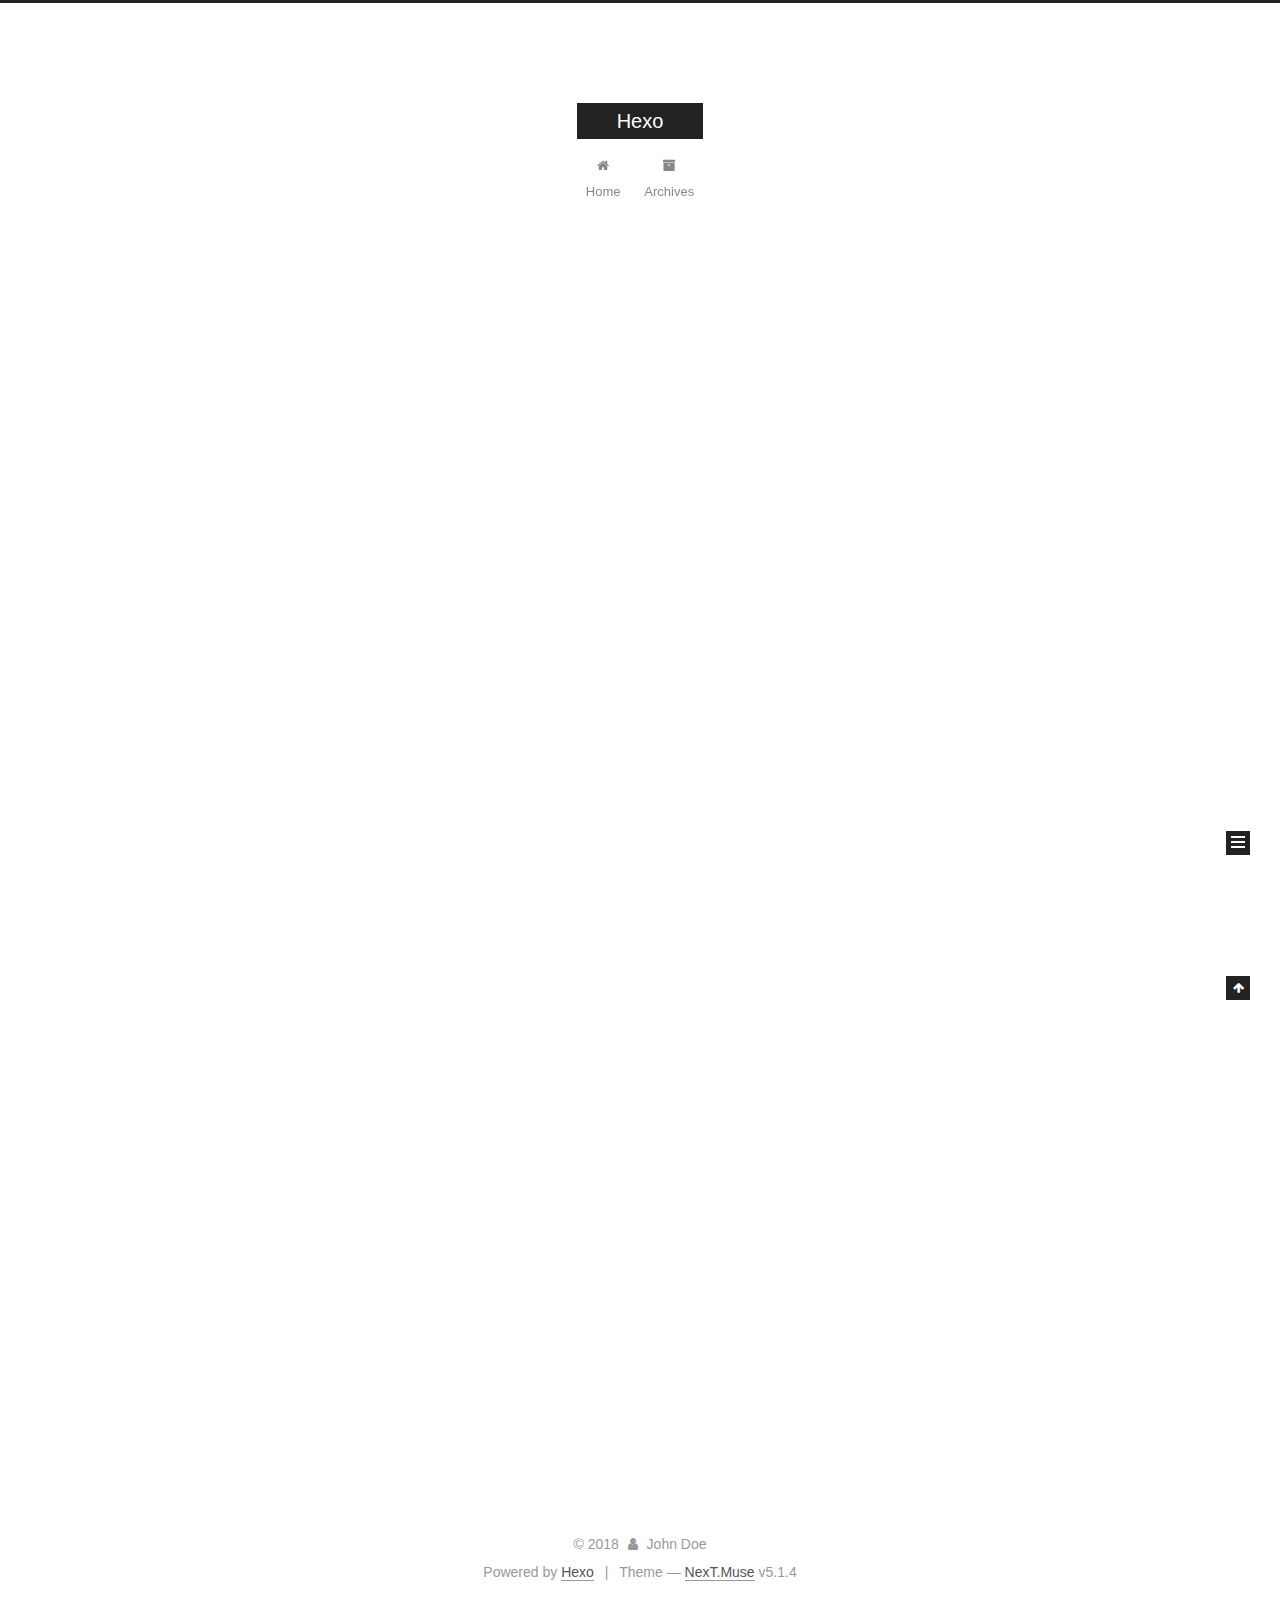
<file: index.html>
<!DOCTYPE html>



  


<html class="theme-next muse use-motion" lang="">
<head>
  <meta charset="UTF-8"/>
<meta http-equiv="X-UA-Compatible" content="IE=edge" />
<meta name="viewport" content="width=device-width, initial-scale=1, maximum-scale=1"/>
<meta name="theme-color" content="#222">









<meta http-equiv="Cache-Control" content="no-transform" />
<meta http-equiv="Cache-Control" content="no-siteapp" />
















  
  
  <link href="/lib/fancybox/source/jquery.fancybox.css?v=2.1.5" rel="stylesheet" type="text/css" />







<link href="/lib/font-awesome/css/font-awesome.min.css?v=4.6.2" rel="stylesheet" type="text/css" />

<link href="/css/main.css?v=5.1.4" rel="stylesheet" type="text/css" />


  <link rel="apple-touch-icon" sizes="180x180" href="/images/apple-touch-icon-next.png?v=5.1.4">


  <link rel="icon" type="image/png" sizes="32x32" href="/images/favicon-32x32-next.png?v=5.1.4">


  <link rel="icon" type="image/png" sizes="16x16" href="/images/favicon-16x16-next.png?v=5.1.4">


  <link rel="mask-icon" href="/images/logo.svg?v=5.1.4" color="#222">





  <meta name="keywords" content="Hexo, NexT" />










<meta property="og:type" content="website">
<meta property="og:title" content="Hexo">
<meta property="og:url" content="http://yoursite.com/index.html">
<meta property="og:site_name" content="Hexo">
<meta property="og:locale" content="default">
<meta name="twitter:card" content="summary">
<meta name="twitter:title" content="Hexo">



<script type="text/javascript" id="hexo.configurations">
  var NexT = window.NexT || {};
  var CONFIG = {
    root: '/',
    scheme: 'Muse',
    version: '5.1.4',
    sidebar: {"position":"left","display":"post","offset":12,"b2t":false,"scrollpercent":false,"onmobile":false},
    fancybox: true,
    tabs: true,
    motion: {"enable":true,"async":false,"transition":{"post_block":"fadeIn","post_header":"slideDownIn","post_body":"slideDownIn","coll_header":"slideLeftIn","sidebar":"slideUpIn"}},
    duoshuo: {
      userId: '0',
      author: 'Author'
    },
    algolia: {
      applicationID: '',
      apiKey: '',
      indexName: '',
      hits: {"per_page":10},
      labels: {"input_placeholder":"Search for Posts","hits_empty":"We didn't find any results for the search: ${query}","hits_stats":"${hits} results found in ${time} ms"}
    }
  };
</script>



  <link rel="canonical" href="http://yoursite.com/"/>





  <title>Hexo</title>
  








</head>

<body itemscope itemtype="http://schema.org/WebPage" lang="default">

  
  
    
  

  <div class="container sidebar-position-left 
  page-home">
    <div class="headband"></div>

    <header id="header" class="header" itemscope itemtype="http://schema.org/WPHeader">
      <div class="header-inner"><div class="site-brand-wrapper">
  <div class="site-meta ">
    

    <div class="custom-logo-site-title">
      <a href="/"  class="brand" rel="start">
        <span class="logo-line-before"><i></i></span>
        <span class="site-title">Hexo</span>
        <span class="logo-line-after"><i></i></span>
      </a>
    </div>
      
        <p class="site-subtitle"></p>
      
  </div>

  <div class="site-nav-toggle">
    <button>
      <span class="btn-bar"></span>
      <span class="btn-bar"></span>
      <span class="btn-bar"></span>
    </button>
  </div>
</div>

<nav class="site-nav">
  

  
    <ul id="menu" class="menu">
      
        
        <li class="menu-item menu-item-home">
          <a href="/" rel="section">
            
              <i class="menu-item-icon fa fa-fw fa-home"></i> <br />
            
            Home
          </a>
        </li>
      
        
        <li class="menu-item menu-item-archives">
          <a href="/archives/" rel="section">
            
              <i class="menu-item-icon fa fa-fw fa-archive"></i> <br />
            
            Archives
          </a>
        </li>
      

      
    </ul>
  

  
</nav>



 </div>
    </header>

    <main id="main" class="main">
      <div class="main-inner">
        <div class="content-wrap">
          <div id="content" class="content">
            
  <section id="posts" class="posts-expand">
    
      

  

  
  
  

  <article class="post post-type-normal" itemscope itemtype="http://schema.org/Article">
  
  
  
  <div class="post-block">
    <link itemprop="mainEntityOfPage" href="http://yoursite.com/2018/07/19/xinsheng/">

    <span hidden itemprop="author" itemscope itemtype="http://schema.org/Person">
      <meta itemprop="name" content="John Doe">
      <meta itemprop="description" content="">
      <meta itemprop="image" content="/images/avatar.gif">
    </span>

    <span hidden itemprop="publisher" itemscope itemtype="http://schema.org/Organization">
      <meta itemprop="name" content="Hexo">
    </span>

    
      <header class="post-header">

        
        
          <h1 class="post-title" itemprop="name headline">
                
                <a class="post-title-link" href="/2018/07/19/xinsheng/" itemprop="url">xinsheng</a></h1>
        

        <div class="post-meta">
          <span class="post-time">
            
              <span class="post-meta-item-icon">
                <i class="fa fa-calendar-o"></i>
              </span>
              
                <span class="post-meta-item-text">Posted on</span>
              
              <time title="Post created" itemprop="dateCreated datePublished" datetime="2018-07-19T23:40:38+08:00">
                2018-07-19
              </time>
            

            

            
          </span>

          

          
            
          

          
          

          

          

          

        </div>
      </header>
    

    
    
    
    <div class="post-body" itemprop="articleBody">

      
      

      
        
          
            
          
        
      
    </div>
    
    
    

    

    

    

    <footer class="post-footer">
      

      

      

      
      
        <div class="post-eof"></div>
      
    </footer>
  </div>
  
  
  
  </article>


    
      

  

  
  
  

  <article class="post post-type-normal" itemscope itemtype="http://schema.org/Article">
  
  
  
  <div class="post-block">
    <link itemprop="mainEntityOfPage" href="http://yoursite.com/2018/07/19/hello-world/">

    <span hidden itemprop="author" itemscope itemtype="http://schema.org/Person">
      <meta itemprop="name" content="John Doe">
      <meta itemprop="description" content="">
      <meta itemprop="image" content="/images/avatar.gif">
    </span>

    <span hidden itemprop="publisher" itemscope itemtype="http://schema.org/Organization">
      <meta itemprop="name" content="Hexo">
    </span>

    
      <header class="post-header">

        
        
          <h1 class="post-title" itemprop="name headline">
                
                <a class="post-title-link" href="/2018/07/19/hello-world/" itemprop="url">Hello World</a></h1>
        

        <div class="post-meta">
          <span class="post-time">
            
              <span class="post-meta-item-icon">
                <i class="fa fa-calendar-o"></i>
              </span>
              
                <span class="post-meta-item-text">Posted on</span>
              
              <time title="Post created" itemprop="dateCreated datePublished" datetime="2018-07-19T23:12:52+08:00">
                2018-07-19
              </time>
            

            

            
          </span>

          

          
            
          

          
          

          

          

          

        </div>
      </header>
    

    
    
    
    <div class="post-body" itemprop="articleBody">

      
      

      
        
          
            <p>Welcome to <a href="https://hexo.io/" target="_blank" rel="noopener">Hexo</a>! This is your very first post. Check <a href="https://hexo.io/docs/" target="_blank" rel="noopener">documentation</a> for more info. If you get any problems when using Hexo, you can find the answer in <a href="https://hexo.io/docs/troubleshooting.html" target="_blank" rel="noopener">troubleshooting</a> or you can ask me on <a href="https://github.com/hexojs/hexo/issues" target="_blank" rel="noopener">GitHub</a>.</p>
<h2 id="Quick-Start"><a href="#Quick-Start" class="headerlink" title="Quick Start"></a>Quick Start</h2><h3 id="Create-a-new-post"><a href="#Create-a-new-post" class="headerlink" title="Create a new post"></a>Create a new post</h3><figure class="highlight bash"><table><tr><td class="gutter"><pre><span class="line">1</span><br></pre></td><td class="code"><pre><span class="line">$ hexo new <span class="string">"My New Post"</span></span><br></pre></td></tr></table></figure>
<p>More info: <a href="https://hexo.io/docs/writing.html" target="_blank" rel="noopener">Writing</a></p>
<h3 id="Run-server"><a href="#Run-server" class="headerlink" title="Run server"></a>Run server</h3><figure class="highlight bash"><table><tr><td class="gutter"><pre><span class="line">1</span><br></pre></td><td class="code"><pre><span class="line">$ hexo server</span><br></pre></td></tr></table></figure>
<p>More info: <a href="https://hexo.io/docs/server.html" target="_blank" rel="noopener">Server</a></p>
<h3 id="Generate-static-files"><a href="#Generate-static-files" class="headerlink" title="Generate static files"></a>Generate static files</h3><figure class="highlight bash"><table><tr><td class="gutter"><pre><span class="line">1</span><br></pre></td><td class="code"><pre><span class="line">$ hexo generate</span><br></pre></td></tr></table></figure>
<p>More info: <a href="https://hexo.io/docs/generating.html" target="_blank" rel="noopener">Generating</a></p>
<h3 id="Deploy-to-remote-sites"><a href="#Deploy-to-remote-sites" class="headerlink" title="Deploy to remote sites"></a>Deploy to remote sites</h3><figure class="highlight bash"><table><tr><td class="gutter"><pre><span class="line">1</span><br></pre></td><td class="code"><pre><span class="line">$ hexo deploy</span><br></pre></td></tr></table></figure>
<p>More info: <a href="https://hexo.io/docs/deployment.html" target="_blank" rel="noopener">Deployment</a></p>

          
        
      
    </div>
    
    
    

    

    

    

    <footer class="post-footer">
      

      

      

      
      
        <div class="post-eof"></div>
      
    </footer>
  </div>
  
  
  
  </article>


    
  </section>

  


          </div>
          


          

        </div>
        
          
  
  <div class="sidebar-toggle">
    <div class="sidebar-toggle-line-wrap">
      <span class="sidebar-toggle-line sidebar-toggle-line-first"></span>
      <span class="sidebar-toggle-line sidebar-toggle-line-middle"></span>
      <span class="sidebar-toggle-line sidebar-toggle-line-last"></span>
    </div>
  </div>

  <aside id="sidebar" class="sidebar">
    
    <div class="sidebar-inner">

      

      

      <section class="site-overview-wrap sidebar-panel sidebar-panel-active">
        <div class="site-overview">
          <div class="site-author motion-element" itemprop="author" itemscope itemtype="http://schema.org/Person">
            
              <p class="site-author-name" itemprop="name">John Doe</p>
              <p class="site-description motion-element" itemprop="description"></p>
          </div>

          <nav class="site-state motion-element">

            
              <div class="site-state-item site-state-posts">
              
                <a href="/archives/">
              
                  <span class="site-state-item-count">2</span>
                  <span class="site-state-item-name">posts</span>
                </a>
              </div>
            

            

            

          </nav>

          

          

          
          

          
          

          

        </div>
      </section>

      

      

    </div>
  </aside>


        
      </div>
    </main>

    <footer id="footer" class="footer">
      <div class="footer-inner">
        <div class="copyright">&copy; <span itemprop="copyrightYear">2018</span>
  <span class="with-love">
    <i class="fa fa-user"></i>
  </span>
  <span class="author" itemprop="copyrightHolder">John Doe</span>

  
</div>


  <div class="powered-by">Powered by <a class="theme-link" target="_blank" href="https://hexo.io">Hexo</a></div>



  <span class="post-meta-divider">|</span>



  <div class="theme-info">Theme &mdash; <a class="theme-link" target="_blank" href="https://github.com/iissnan/hexo-theme-next">NexT.Muse</a> v5.1.4</div>




        







        
      </div>
    </footer>

    
      <div class="back-to-top">
        <i class="fa fa-arrow-up"></i>
        
      </div>
    

    

  </div>

  

<script type="text/javascript">
  if (Object.prototype.toString.call(window.Promise) !== '[object Function]') {
    window.Promise = null;
  }
</script>









  












  
  
    <script type="text/javascript" src="/lib/jquery/index.js?v=2.1.3"></script>
  

  
  
    <script type="text/javascript" src="/lib/fastclick/lib/fastclick.min.js?v=1.0.6"></script>
  

  
  
    <script type="text/javascript" src="/lib/jquery_lazyload/jquery.lazyload.js?v=1.9.7"></script>
  

  
  
    <script type="text/javascript" src="/lib/velocity/velocity.min.js?v=1.2.1"></script>
  

  
  
    <script type="text/javascript" src="/lib/velocity/velocity.ui.min.js?v=1.2.1"></script>
  

  
  
    <script type="text/javascript" src="/lib/fancybox/source/jquery.fancybox.pack.js?v=2.1.5"></script>
  


  


  <script type="text/javascript" src="/js/src/utils.js?v=5.1.4"></script>

  <script type="text/javascript" src="/js/src/motion.js?v=5.1.4"></script>



  
  

  

  


  <script type="text/javascript" src="/js/src/bootstrap.js?v=5.1.4"></script>



  


  




	





  





  












  





  

  

  

  
  

  

  

  

</body>
</html>
</file>
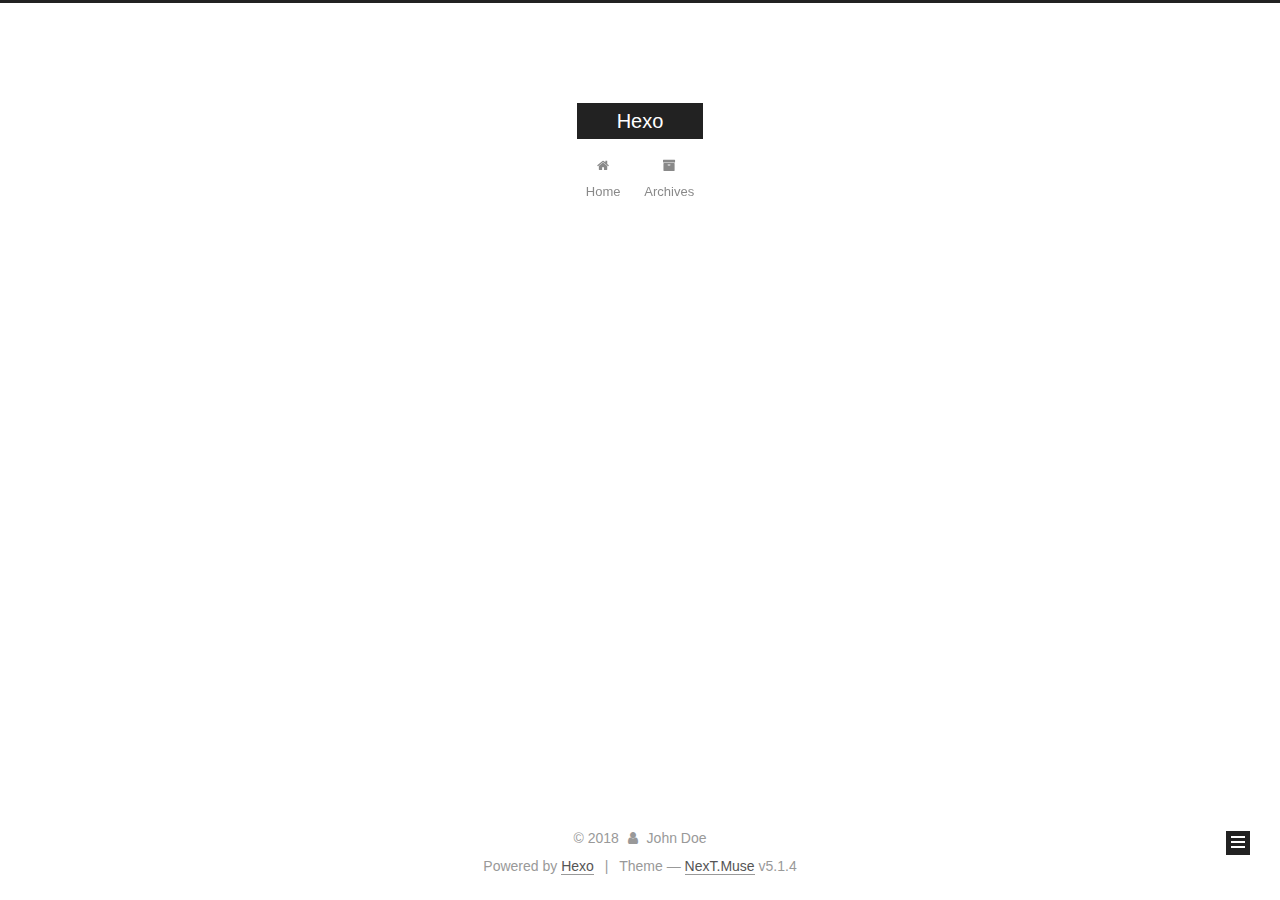
<file: archives/index.html>
<!DOCTYPE html>



  


<html class="theme-next muse use-motion" lang="">
<head>
  <meta charset="UTF-8"/>
<meta http-equiv="X-UA-Compatible" content="IE=edge" />
<meta name="viewport" content="width=device-width, initial-scale=1, maximum-scale=1"/>
<meta name="theme-color" content="#222">









<meta http-equiv="Cache-Control" content="no-transform" />
<meta http-equiv="Cache-Control" content="no-siteapp" />
















  
  
  <link href="/lib/fancybox/source/jquery.fancybox.css?v=2.1.5" rel="stylesheet" type="text/css" />







<link href="/lib/font-awesome/css/font-awesome.min.css?v=4.6.2" rel="stylesheet" type="text/css" />

<link href="/css/main.css?v=5.1.4" rel="stylesheet" type="text/css" />


  <link rel="apple-touch-icon" sizes="180x180" href="/images/apple-touch-icon-next.png?v=5.1.4">


  <link rel="icon" type="image/png" sizes="32x32" href="/images/favicon-32x32-next.png?v=5.1.4">


  <link rel="icon" type="image/png" sizes="16x16" href="/images/favicon-16x16-next.png?v=5.1.4">


  <link rel="mask-icon" href="/images/logo.svg?v=5.1.4" color="#222">





  <meta name="keywords" content="Hexo, NexT" />










<meta property="og:type" content="website">
<meta property="og:title" content="Hexo">
<meta property="og:url" content="http://yoursite.com/archives/index.html">
<meta property="og:site_name" content="Hexo">
<meta property="og:locale" content="default">
<meta name="twitter:card" content="summary">
<meta name="twitter:title" content="Hexo">



<script type="text/javascript" id="hexo.configurations">
  var NexT = window.NexT || {};
  var CONFIG = {
    root: '/',
    scheme: 'Muse',
    version: '5.1.4',
    sidebar: {"position":"left","display":"post","offset":12,"b2t":false,"scrollpercent":false,"onmobile":false},
    fancybox: true,
    tabs: true,
    motion: {"enable":true,"async":false,"transition":{"post_block":"fadeIn","post_header":"slideDownIn","post_body":"slideDownIn","coll_header":"slideLeftIn","sidebar":"slideUpIn"}},
    duoshuo: {
      userId: '0',
      author: 'Author'
    },
    algolia: {
      applicationID: '',
      apiKey: '',
      indexName: '',
      hits: {"per_page":10},
      labels: {"input_placeholder":"Search for Posts","hits_empty":"We didn't find any results for the search: ${query}","hits_stats":"${hits} results found in ${time} ms"}
    }
  };
</script>



  <link rel="canonical" href="http://yoursite.com/archives/"/>





  <title>Archive | Hexo</title>
  








</head>

<body itemscope itemtype="http://schema.org/WebPage" lang="default">

  
  
    
  

  <div class="container sidebar-position-left page-archive">
    <div class="headband"></div>

    <header id="header" class="header" itemscope itemtype="http://schema.org/WPHeader">
      <div class="header-inner"><div class="site-brand-wrapper">
  <div class="site-meta ">
    

    <div class="custom-logo-site-title">
      <a href="/"  class="brand" rel="start">
        <span class="logo-line-before"><i></i></span>
        <span class="site-title">Hexo</span>
        <span class="logo-line-after"><i></i></span>
      </a>
    </div>
      
        <p class="site-subtitle"></p>
      
  </div>

  <div class="site-nav-toggle">
    <button>
      <span class="btn-bar"></span>
      <span class="btn-bar"></span>
      <span class="btn-bar"></span>
    </button>
  </div>
</div>

<nav class="site-nav">
  

  
    <ul id="menu" class="menu">
      
        
        <li class="menu-item menu-item-home">
          <a href="/" rel="section">
            
              <i class="menu-item-icon fa fa-fw fa-home"></i> <br />
            
            Home
          </a>
        </li>
      
        
        <li class="menu-item menu-item-archives">
          <a href="/archives/" rel="section">
            
              <i class="menu-item-icon fa fa-fw fa-archive"></i> <br />
            
            Archives
          </a>
        </li>
      

      
    </ul>
  

  
</nav>



 </div>
    </header>

    <main id="main" class="main">
      <div class="main-inner">
        <div class="content-wrap">
          <div id="content" class="content">
            

  
  
  
  <div class="post-block archive">
    <div id="posts" class="posts-collapse">
      <span class="archive-move-on"></span>

      <span class="archive-page-counter">
        
        
        
          
        
        Um..! 2 posts in total. Keep on posting.
      </span>

      

        
        
        

        
          
          <div class="collection-title">
            <h1 class="archive-year" id="archive-year-2018">2018</h1>
          </div>
        
        

        

  <article class="post post-type-normal" itemscope itemtype="http://schema.org/Article">
    <header class="post-header">

      <h2 class="post-title">
        
            <a class="post-title-link" href="/2018/07/19/xinsheng/" itemprop="url">
              
                <span itemprop="name">xinsheng</span>
              
            </a>
        
      </h2>

      <div class="post-meta">
        <time class="post-time" itemprop="dateCreated"
              datetime="2018-07-19T23:40:38+08:00"
              content="2018-07-19" >
          07-19
        </time>
      </div>

    </header>
  </article>



      

        
        
        

        
        

        

  <article class="post post-type-normal" itemscope itemtype="http://schema.org/Article">
    <header class="post-header">

      <h2 class="post-title">
        
            <a class="post-title-link" href="/2018/07/19/hello-world/" itemprop="url">
              
                <span itemprop="name">Hello World</span>
              
            </a>
        
      </h2>

      <div class="post-meta">
        <time class="post-time" itemprop="dateCreated"
              datetime="2018-07-19T23:12:52+08:00"
              content="2018-07-19" >
          07-19
        </time>
      </div>

    </header>
  </article>



      

    </div>
  </div>
  
  
  

  



          </div>
          


          

        </div>
        
          
  
  <div class="sidebar-toggle">
    <div class="sidebar-toggle-line-wrap">
      <span class="sidebar-toggle-line sidebar-toggle-line-first"></span>
      <span class="sidebar-toggle-line sidebar-toggle-line-middle"></span>
      <span class="sidebar-toggle-line sidebar-toggle-line-last"></span>
    </div>
  </div>

  <aside id="sidebar" class="sidebar">
    
    <div class="sidebar-inner">

      

      

      <section class="site-overview-wrap sidebar-panel sidebar-panel-active">
        <div class="site-overview">
          <div class="site-author motion-element" itemprop="author" itemscope itemtype="http://schema.org/Person">
            
              <p class="site-author-name" itemprop="name">John Doe</p>
              <p class="site-description motion-element" itemprop="description"></p>
          </div>

          <nav class="site-state motion-element">

            
              <div class="site-state-item site-state-posts">
              
                <a href="/archives/">
              
                  <span class="site-state-item-count">2</span>
                  <span class="site-state-item-name">posts</span>
                </a>
              </div>
            

            

            

          </nav>

          

          

          
          

          
          

          

        </div>
      </section>

      

      

    </div>
  </aside>


        
      </div>
    </main>

    <footer id="footer" class="footer">
      <div class="footer-inner">
        <div class="copyright">&copy; <span itemprop="copyrightYear">2018</span>
  <span class="with-love">
    <i class="fa fa-user"></i>
  </span>
  <span class="author" itemprop="copyrightHolder">John Doe</span>

  
</div>


  <div class="powered-by">Powered by <a class="theme-link" target="_blank" href="https://hexo.io">Hexo</a></div>



  <span class="post-meta-divider">|</span>



  <div class="theme-info">Theme &mdash; <a class="theme-link" target="_blank" href="https://github.com/iissnan/hexo-theme-next">NexT.Muse</a> v5.1.4</div>




        







        
      </div>
    </footer>

    
      <div class="back-to-top">
        <i class="fa fa-arrow-up"></i>
        
      </div>
    

    

  </div>

  

<script type="text/javascript">
  if (Object.prototype.toString.call(window.Promise) !== '[object Function]') {
    window.Promise = null;
  }
</script>









  












  
  
    <script type="text/javascript" src="/lib/jquery/index.js?v=2.1.3"></script>
  

  
  
    <script type="text/javascript" src="/lib/fastclick/lib/fastclick.min.js?v=1.0.6"></script>
  

  
  
    <script type="text/javascript" src="/lib/jquery_lazyload/jquery.lazyload.js?v=1.9.7"></script>
  

  
  
    <script type="text/javascript" src="/lib/velocity/velocity.min.js?v=1.2.1"></script>
  

  
  
    <script type="text/javascript" src="/lib/velocity/velocity.ui.min.js?v=1.2.1"></script>
  

  
  
    <script type="text/javascript" src="/lib/fancybox/source/jquery.fancybox.pack.js?v=2.1.5"></script>
  


  


  <script type="text/javascript" src="/js/src/utils.js?v=5.1.4"></script>

  <script type="text/javascript" src="/js/src/motion.js?v=5.1.4"></script>



  
  

  

  


  <script type="text/javascript" src="/js/src/bootstrap.js?v=5.1.4"></script>



  


  




	





  





  












  





  

  

  

  
  

  

  

  

</body>
</html>
</file>
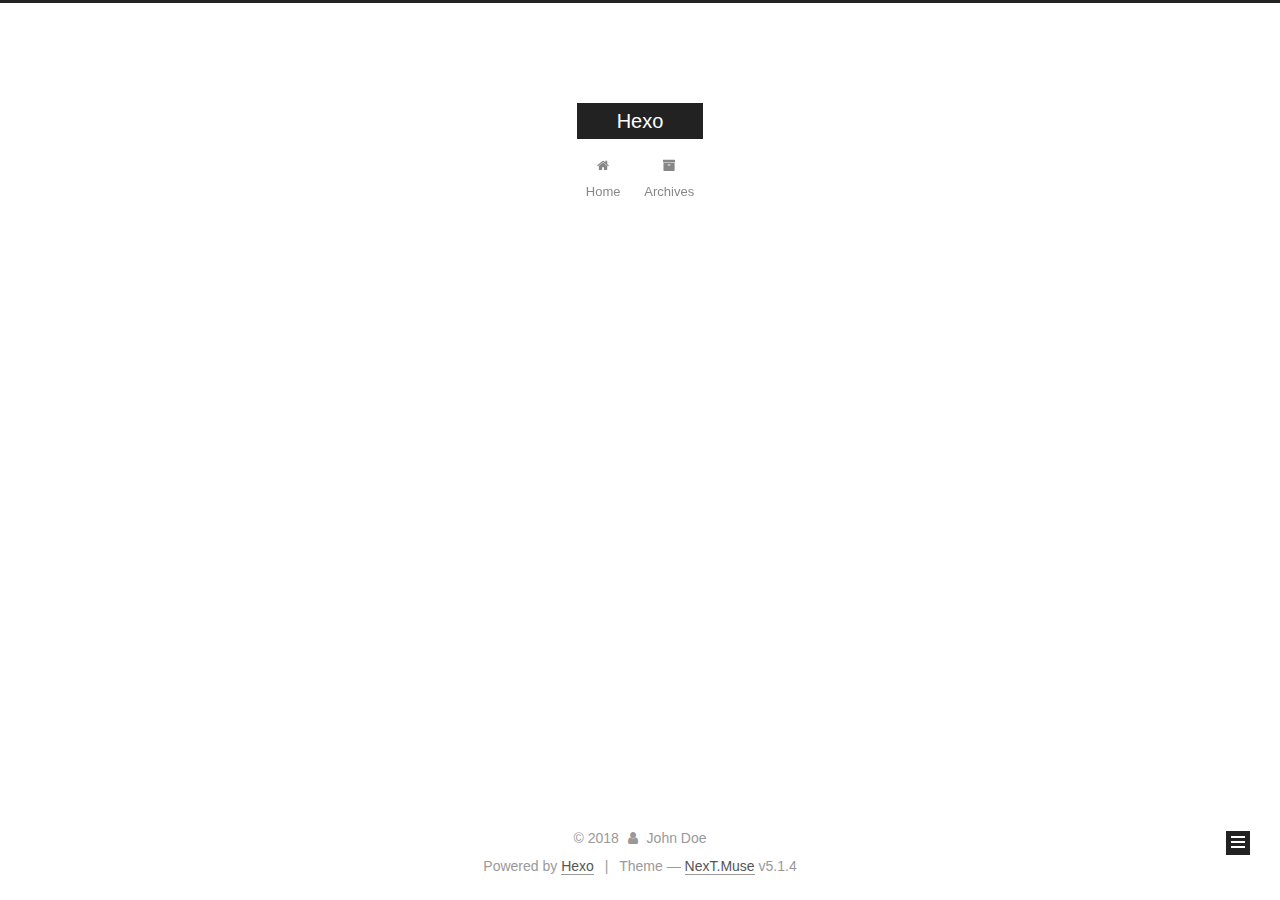
<file: archives/2018/index.html>
<!DOCTYPE html>



  


<html class="theme-next muse use-motion" lang="">
<head>
  <meta charset="UTF-8"/>
<meta http-equiv="X-UA-Compatible" content="IE=edge" />
<meta name="viewport" content="width=device-width, initial-scale=1, maximum-scale=1"/>
<meta name="theme-color" content="#222">









<meta http-equiv="Cache-Control" content="no-transform" />
<meta http-equiv="Cache-Control" content="no-siteapp" />
















  
  
  <link href="/lib/fancybox/source/jquery.fancybox.css?v=2.1.5" rel="stylesheet" type="text/css" />







<link href="/lib/font-awesome/css/font-awesome.min.css?v=4.6.2" rel="stylesheet" type="text/css" />

<link href="/css/main.css?v=5.1.4" rel="stylesheet" type="text/css" />


  <link rel="apple-touch-icon" sizes="180x180" href="/images/apple-touch-icon-next.png?v=5.1.4">


  <link rel="icon" type="image/png" sizes="32x32" href="/images/favicon-32x32-next.png?v=5.1.4">


  <link rel="icon" type="image/png" sizes="16x16" href="/images/favicon-16x16-next.png?v=5.1.4">


  <link rel="mask-icon" href="/images/logo.svg?v=5.1.4" color="#222">





  <meta name="keywords" content="Hexo, NexT" />










<meta property="og:type" content="website">
<meta property="og:title" content="Hexo">
<meta property="og:url" content="http://yoursite.com/archives/2018/index.html">
<meta property="og:site_name" content="Hexo">
<meta property="og:locale" content="default">
<meta name="twitter:card" content="summary">
<meta name="twitter:title" content="Hexo">



<script type="text/javascript" id="hexo.configurations">
  var NexT = window.NexT || {};
  var CONFIG = {
    root: '/',
    scheme: 'Muse',
    version: '5.1.4',
    sidebar: {"position":"left","display":"post","offset":12,"b2t":false,"scrollpercent":false,"onmobile":false},
    fancybox: true,
    tabs: true,
    motion: {"enable":true,"async":false,"transition":{"post_block":"fadeIn","post_header":"slideDownIn","post_body":"slideDownIn","coll_header":"slideLeftIn","sidebar":"slideUpIn"}},
    duoshuo: {
      userId: '0',
      author: 'Author'
    },
    algolia: {
      applicationID: '',
      apiKey: '',
      indexName: '',
      hits: {"per_page":10},
      labels: {"input_placeholder":"Search for Posts","hits_empty":"We didn't find any results for the search: ${query}","hits_stats":"${hits} results found in ${time} ms"}
    }
  };
</script>



  <link rel="canonical" href="http://yoursite.com/archives/2018/"/>





  <title>Archive | Hexo</title>
  








</head>

<body itemscope itemtype="http://schema.org/WebPage" lang="default">

  
  
    
  

  <div class="container sidebar-position-left page-archive">
    <div class="headband"></div>

    <header id="header" class="header" itemscope itemtype="http://schema.org/WPHeader">
      <div class="header-inner"><div class="site-brand-wrapper">
  <div class="site-meta ">
    

    <div class="custom-logo-site-title">
      <a href="/"  class="brand" rel="start">
        <span class="logo-line-before"><i></i></span>
        <span class="site-title">Hexo</span>
        <span class="logo-line-after"><i></i></span>
      </a>
    </div>
      
        <p class="site-subtitle"></p>
      
  </div>

  <div class="site-nav-toggle">
    <button>
      <span class="btn-bar"></span>
      <span class="btn-bar"></span>
      <span class="btn-bar"></span>
    </button>
  </div>
</div>

<nav class="site-nav">
  

  
    <ul id="menu" class="menu">
      
        
        <li class="menu-item menu-item-home">
          <a href="/" rel="section">
            
              <i class="menu-item-icon fa fa-fw fa-home"></i> <br />
            
            Home
          </a>
        </li>
      
        
        <li class="menu-item menu-item-archives">
          <a href="/archives/" rel="section">
            
              <i class="menu-item-icon fa fa-fw fa-archive"></i> <br />
            
            Archives
          </a>
        </li>
      

      
    </ul>
  

  
</nav>



 </div>
    </header>

    <main id="main" class="main">
      <div class="main-inner">
        <div class="content-wrap">
          <div id="content" class="content">
            

  
  
  
  <div class="post-block archive">
    <div id="posts" class="posts-collapse">
      <span class="archive-move-on"></span>

      <span class="archive-page-counter">
        
        
        
          
        
        Um..! 2 posts in total. Keep on posting.
      </span>

      

        
        
        

        
          
          <div class="collection-title">
            <h1 class="archive-year" id="archive-year-2018">2018</h1>
          </div>
        
        

        

  <article class="post post-type-normal" itemscope itemtype="http://schema.org/Article">
    <header class="post-header">

      <h2 class="post-title">
        
            <a class="post-title-link" href="/2018/07/19/xinsheng/" itemprop="url">
              
                <span itemprop="name">xinsheng</span>
              
            </a>
        
      </h2>

      <div class="post-meta">
        <time class="post-time" itemprop="dateCreated"
              datetime="2018-07-19T23:40:38+08:00"
              content="2018-07-19" >
          07-19
        </time>
      </div>

    </header>
  </article>



      

        
        
        

        
        

        

  <article class="post post-type-normal" itemscope itemtype="http://schema.org/Article">
    <header class="post-header">

      <h2 class="post-title">
        
            <a class="post-title-link" href="/2018/07/19/hello-world/" itemprop="url">
              
                <span itemprop="name">Hello World</span>
              
            </a>
        
      </h2>

      <div class="post-meta">
        <time class="post-time" itemprop="dateCreated"
              datetime="2018-07-19T23:12:52+08:00"
              content="2018-07-19" >
          07-19
        </time>
      </div>

    </header>
  </article>



      

    </div>
  </div>
  
  
  

  



          </div>
          


          

        </div>
        
          
  
  <div class="sidebar-toggle">
    <div class="sidebar-toggle-line-wrap">
      <span class="sidebar-toggle-line sidebar-toggle-line-first"></span>
      <span class="sidebar-toggle-line sidebar-toggle-line-middle"></span>
      <span class="sidebar-toggle-line sidebar-toggle-line-last"></span>
    </div>
  </div>

  <aside id="sidebar" class="sidebar">
    
    <div class="sidebar-inner">

      

      

      <section class="site-overview-wrap sidebar-panel sidebar-panel-active">
        <div class="site-overview">
          <div class="site-author motion-element" itemprop="author" itemscope itemtype="http://schema.org/Person">
            
              <p class="site-author-name" itemprop="name">John Doe</p>
              <p class="site-description motion-element" itemprop="description"></p>
          </div>

          <nav class="site-state motion-element">

            
              <div class="site-state-item site-state-posts">
              
                <a href="/archives/">
              
                  <span class="site-state-item-count">2</span>
                  <span class="site-state-item-name">posts</span>
                </a>
              </div>
            

            

            

          </nav>

          

          

          
          

          
          

          

        </div>
      </section>

      

      

    </div>
  </aside>


        
      </div>
    </main>

    <footer id="footer" class="footer">
      <div class="footer-inner">
        <div class="copyright">&copy; <span itemprop="copyrightYear">2018</span>
  <span class="with-love">
    <i class="fa fa-user"></i>
  </span>
  <span class="author" itemprop="copyrightHolder">John Doe</span>

  
</div>


  <div class="powered-by">Powered by <a class="theme-link" target="_blank" href="https://hexo.io">Hexo</a></div>



  <span class="post-meta-divider">|</span>



  <div class="theme-info">Theme &mdash; <a class="theme-link" target="_blank" href="https://github.com/iissnan/hexo-theme-next">NexT.Muse</a> v5.1.4</div>




        







        
      </div>
    </footer>

    
      <div class="back-to-top">
        <i class="fa fa-arrow-up"></i>
        
      </div>
    

    

  </div>

  

<script type="text/javascript">
  if (Object.prototype.toString.call(window.Promise) !== '[object Function]') {
    window.Promise = null;
  }
</script>









  












  
  
    <script type="text/javascript" src="/lib/jquery/index.js?v=2.1.3"></script>
  

  
  
    <script type="text/javascript" src="/lib/fastclick/lib/fastclick.min.js?v=1.0.6"></script>
  

  
  
    <script type="text/javascript" src="/lib/jquery_lazyload/jquery.lazyload.js?v=1.9.7"></script>
  

  
  
    <script type="text/javascript" src="/lib/velocity/velocity.min.js?v=1.2.1"></script>
  

  
  
    <script type="text/javascript" src="/lib/velocity/velocity.ui.min.js?v=1.2.1"></script>
  

  
  
    <script type="text/javascript" src="/lib/fancybox/source/jquery.fancybox.pack.js?v=2.1.5"></script>
  


  


  <script type="text/javascript" src="/js/src/utils.js?v=5.1.4"></script>

  <script type="text/javascript" src="/js/src/motion.js?v=5.1.4"></script>



  
  

  

  


  <script type="text/javascript" src="/js/src/bootstrap.js?v=5.1.4"></script>



  


  




	





  





  












  





  

  

  

  
  

  

  

  

</body>
</html>
</file>
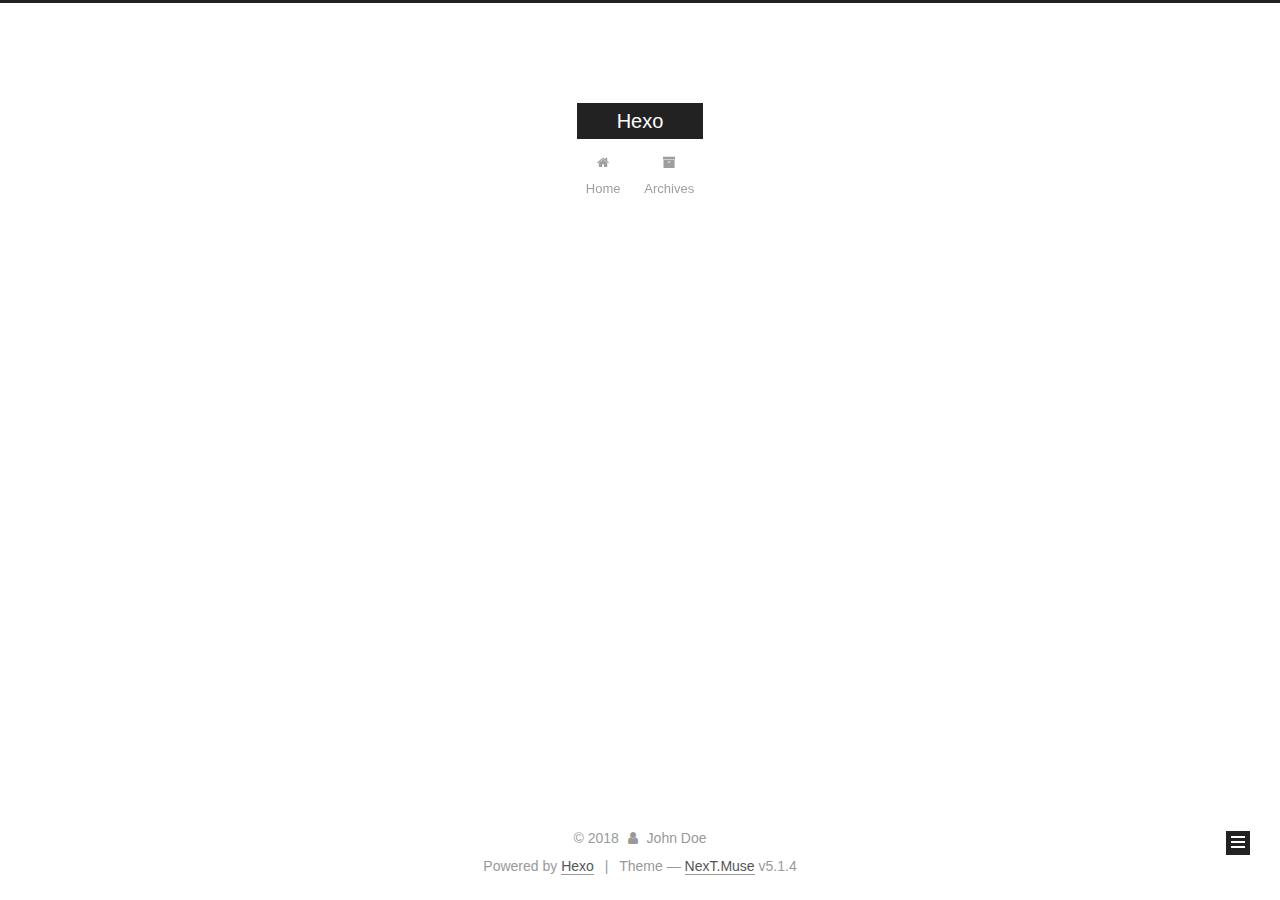
<file: archives/2018/07/index.html>
<!DOCTYPE html>



  


<html class="theme-next muse use-motion" lang="">
<head>
  <meta charset="UTF-8"/>
<meta http-equiv="X-UA-Compatible" content="IE=edge" />
<meta name="viewport" content="width=device-width, initial-scale=1, maximum-scale=1"/>
<meta name="theme-color" content="#222">









<meta http-equiv="Cache-Control" content="no-transform" />
<meta http-equiv="Cache-Control" content="no-siteapp" />
















  
  
  <link href="/lib/fancybox/source/jquery.fancybox.css?v=2.1.5" rel="stylesheet" type="text/css" />







<link href="/lib/font-awesome/css/font-awesome.min.css?v=4.6.2" rel="stylesheet" type="text/css" />

<link href="/css/main.css?v=5.1.4" rel="stylesheet" type="text/css" />


  <link rel="apple-touch-icon" sizes="180x180" href="/images/apple-touch-icon-next.png?v=5.1.4">


  <link rel="icon" type="image/png" sizes="32x32" href="/images/favicon-32x32-next.png?v=5.1.4">


  <link rel="icon" type="image/png" sizes="16x16" href="/images/favicon-16x16-next.png?v=5.1.4">


  <link rel="mask-icon" href="/images/logo.svg?v=5.1.4" color="#222">





  <meta name="keywords" content="Hexo, NexT" />










<meta property="og:type" content="website">
<meta property="og:title" content="Hexo">
<meta property="og:url" content="http://yoursite.com/archives/2018/07/index.html">
<meta property="og:site_name" content="Hexo">
<meta property="og:locale" content="default">
<meta name="twitter:card" content="summary">
<meta name="twitter:title" content="Hexo">



<script type="text/javascript" id="hexo.configurations">
  var NexT = window.NexT || {};
  var CONFIG = {
    root: '/',
    scheme: 'Muse',
    version: '5.1.4',
    sidebar: {"position":"left","display":"post","offset":12,"b2t":false,"scrollpercent":false,"onmobile":false},
    fancybox: true,
    tabs: true,
    motion: {"enable":true,"async":false,"transition":{"post_block":"fadeIn","post_header":"slideDownIn","post_body":"slideDownIn","coll_header":"slideLeftIn","sidebar":"slideUpIn"}},
    duoshuo: {
      userId: '0',
      author: 'Author'
    },
    algolia: {
      applicationID: '',
      apiKey: '',
      indexName: '',
      hits: {"per_page":10},
      labels: {"input_placeholder":"Search for Posts","hits_empty":"We didn't find any results for the search: ${query}","hits_stats":"${hits} results found in ${time} ms"}
    }
  };
</script>



  <link rel="canonical" href="http://yoursite.com/archives/2018/07/"/>





  <title>Archive | Hexo</title>
  








</head>

<body itemscope itemtype="http://schema.org/WebPage" lang="default">

  
  
    
  

  <div class="container sidebar-position-left page-archive">
    <div class="headband"></div>

    <header id="header" class="header" itemscope itemtype="http://schema.org/WPHeader">
      <div class="header-inner"><div class="site-brand-wrapper">
  <div class="site-meta ">
    

    <div class="custom-logo-site-title">
      <a href="/"  class="brand" rel="start">
        <span class="logo-line-before"><i></i></span>
        <span class="site-title">Hexo</span>
        <span class="logo-line-after"><i></i></span>
      </a>
    </div>
      
        <p class="site-subtitle"></p>
      
  </div>

  <div class="site-nav-toggle">
    <button>
      <span class="btn-bar"></span>
      <span class="btn-bar"></span>
      <span class="btn-bar"></span>
    </button>
  </div>
</div>

<nav class="site-nav">
  

  
    <ul id="menu" class="menu">
      
        
        <li class="menu-item menu-item-home">
          <a href="/" rel="section">
            
              <i class="menu-item-icon fa fa-fw fa-home"></i> <br />
            
            Home
          </a>
        </li>
      
        
        <li class="menu-item menu-item-archives">
          <a href="/archives/" rel="section">
            
              <i class="menu-item-icon fa fa-fw fa-archive"></i> <br />
            
            Archives
          </a>
        </li>
      

      
    </ul>
  

  
</nav>



 </div>
    </header>

    <main id="main" class="main">
      <div class="main-inner">
        <div class="content-wrap">
          <div id="content" class="content">
            

  
  
  
  <div class="post-block archive">
    <div id="posts" class="posts-collapse">
      <span class="archive-move-on"></span>

      <span class="archive-page-counter">
        
        
        
          
        
        Um..! 2 posts in total. Keep on posting.
      </span>

      

        
        
        

        
          
          <div class="collection-title">
            <h1 class="archive-year" id="archive-year-2018">2018</h1>
          </div>
        
        

        

  <article class="post post-type-normal" itemscope itemtype="http://schema.org/Article">
    <header class="post-header">

      <h2 class="post-title">
        
            <a class="post-title-link" href="/2018/07/19/xinsheng/" itemprop="url">
              
                <span itemprop="name">xinsheng</span>
              
            </a>
        
      </h2>

      <div class="post-meta">
        <time class="post-time" itemprop="dateCreated"
              datetime="2018-07-19T23:40:38+08:00"
              content="2018-07-19" >
          07-19
        </time>
      </div>

    </header>
  </article>



      

        
        
        

        
        

        

  <article class="post post-type-normal" itemscope itemtype="http://schema.org/Article">
    <header class="post-header">

      <h2 class="post-title">
        
            <a class="post-title-link" href="/2018/07/19/hello-world/" itemprop="url">
              
                <span itemprop="name">Hello World</span>
              
            </a>
        
      </h2>

      <div class="post-meta">
        <time class="post-time" itemprop="dateCreated"
              datetime="2018-07-19T23:12:52+08:00"
              content="2018-07-19" >
          07-19
        </time>
      </div>

    </header>
  </article>



      

    </div>
  </div>
  
  
  

  



          </div>
          


          

        </div>
        
          
  
  <div class="sidebar-toggle">
    <div class="sidebar-toggle-line-wrap">
      <span class="sidebar-toggle-line sidebar-toggle-line-first"></span>
      <span class="sidebar-toggle-line sidebar-toggle-line-middle"></span>
      <span class="sidebar-toggle-line sidebar-toggle-line-last"></span>
    </div>
  </div>

  <aside id="sidebar" class="sidebar">
    
    <div class="sidebar-inner">

      

      

      <section class="site-overview-wrap sidebar-panel sidebar-panel-active">
        <div class="site-overview">
          <div class="site-author motion-element" itemprop="author" itemscope itemtype="http://schema.org/Person">
            
              <p class="site-author-name" itemprop="name">John Doe</p>
              <p class="site-description motion-element" itemprop="description"></p>
          </div>

          <nav class="site-state motion-element">

            
              <div class="site-state-item site-state-posts">
              
                <a href="/archives/">
              
                  <span class="site-state-item-count">2</span>
                  <span class="site-state-item-name">posts</span>
                </a>
              </div>
            

            

            

          </nav>

          

          

          
          

          
          

          

        </div>
      </section>

      

      

    </div>
  </aside>


        
      </div>
    </main>

    <footer id="footer" class="footer">
      <div class="footer-inner">
        <div class="copyright">&copy; <span itemprop="copyrightYear">2018</span>
  <span class="with-love">
    <i class="fa fa-user"></i>
  </span>
  <span class="author" itemprop="copyrightHolder">John Doe</span>

  
</div>


  <div class="powered-by">Powered by <a class="theme-link" target="_blank" href="https://hexo.io">Hexo</a></div>



  <span class="post-meta-divider">|</span>



  <div class="theme-info">Theme &mdash; <a class="theme-link" target="_blank" href="https://github.com/iissnan/hexo-theme-next">NexT.Muse</a> v5.1.4</div>




        







        
      </div>
    </footer>

    
      <div class="back-to-top">
        <i class="fa fa-arrow-up"></i>
        
      </div>
    

    

  </div>

  

<script type="text/javascript">
  if (Object.prototype.toString.call(window.Promise) !== '[object Function]') {
    window.Promise = null;
  }
</script>









  












  
  
    <script type="text/javascript" src="/lib/jquery/index.js?v=2.1.3"></script>
  

  
  
    <script type="text/javascript" src="/lib/fastclick/lib/fastclick.min.js?v=1.0.6"></script>
  

  
  
    <script type="text/javascript" src="/lib/jquery_lazyload/jquery.lazyload.js?v=1.9.7"></script>
  

  
  
    <script type="text/javascript" src="/lib/velocity/velocity.min.js?v=1.2.1"></script>
  

  
  
    <script type="text/javascript" src="/lib/velocity/velocity.ui.min.js?v=1.2.1"></script>
  

  
  
    <script type="text/javascript" src="/lib/fancybox/source/jquery.fancybox.pack.js?v=2.1.5"></script>
  


  


  <script type="text/javascript" src="/js/src/utils.js?v=5.1.4"></script>

  <script type="text/javascript" src="/js/src/motion.js?v=5.1.4"></script>



  
  

  

  


  <script type="text/javascript" src="/js/src/bootstrap.js?v=5.1.4"></script>



  


  




	





  





  












  





  

  

  

  
  

  

  

  

</body>
</html>
</file>
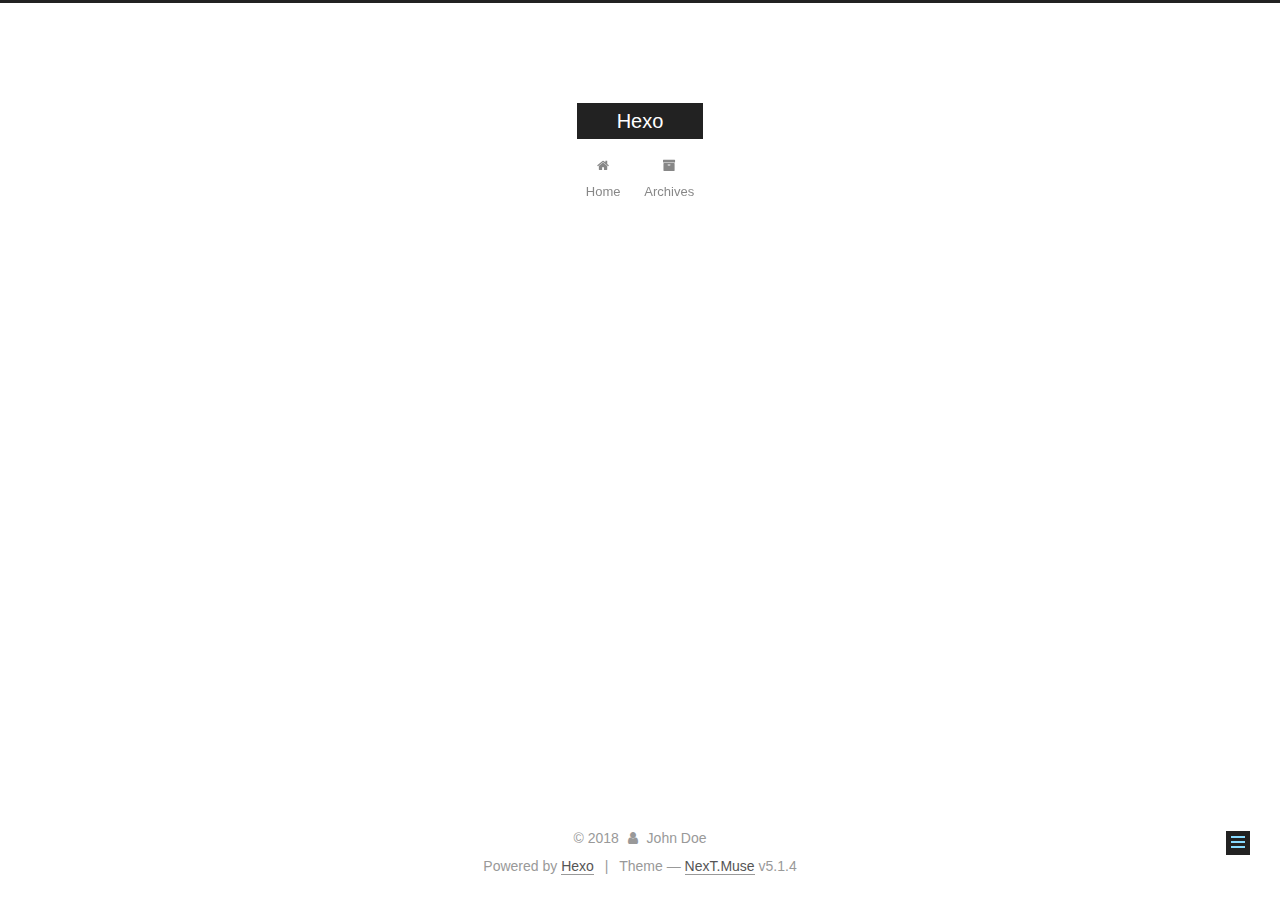
<file: 2018/07/19/xinsheng/index.html>
<!DOCTYPE html>



  


<html class="theme-next muse use-motion" lang="">
<head>
  <meta charset="UTF-8"/>
<meta http-equiv="X-UA-Compatible" content="IE=edge" />
<meta name="viewport" content="width=device-width, initial-scale=1, maximum-scale=1"/>
<meta name="theme-color" content="#222">









<meta http-equiv="Cache-Control" content="no-transform" />
<meta http-equiv="Cache-Control" content="no-siteapp" />
















  
  
  <link href="/lib/fancybox/source/jquery.fancybox.css?v=2.1.5" rel="stylesheet" type="text/css" />







<link href="/lib/font-awesome/css/font-awesome.min.css?v=4.6.2" rel="stylesheet" type="text/css" />

<link href="/css/main.css?v=5.1.4" rel="stylesheet" type="text/css" />


  <link rel="apple-touch-icon" sizes="180x180" href="/images/apple-touch-icon-next.png?v=5.1.4">


  <link rel="icon" type="image/png" sizes="32x32" href="/images/favicon-32x32-next.png?v=5.1.4">


  <link rel="icon" type="image/png" sizes="16x16" href="/images/favicon-16x16-next.png?v=5.1.4">


  <link rel="mask-icon" href="/images/logo.svg?v=5.1.4" color="#222">





  <meta name="keywords" content="Hexo, NexT" />










<meta property="og:type" content="article">
<meta property="og:title" content="xinsheng">
<meta property="og:url" content="http://yoursite.com/2018/07/19/xinsheng/index.html">
<meta property="og:site_name" content="Hexo">
<meta property="og:locale" content="default">
<meta property="og:updated_time" content="2018-07-19T15:41:38.258Z">
<meta name="twitter:card" content="summary">
<meta name="twitter:title" content="xinsheng">



<script type="text/javascript" id="hexo.configurations">
  var NexT = window.NexT || {};
  var CONFIG = {
    root: '/',
    scheme: 'Muse',
    version: '5.1.4',
    sidebar: {"position":"left","display":"post","offset":12,"b2t":false,"scrollpercent":false,"onmobile":false},
    fancybox: true,
    tabs: true,
    motion: {"enable":true,"async":false,"transition":{"post_block":"fadeIn","post_header":"slideDownIn","post_body":"slideDownIn","coll_header":"slideLeftIn","sidebar":"slideUpIn"}},
    duoshuo: {
      userId: '0',
      author: 'Author'
    },
    algolia: {
      applicationID: '',
      apiKey: '',
      indexName: '',
      hits: {"per_page":10},
      labels: {"input_placeholder":"Search for Posts","hits_empty":"We didn't find any results for the search: ${query}","hits_stats":"${hits} results found in ${time} ms"}
    }
  };
</script>



  <link rel="canonical" href="http://yoursite.com/2018/07/19/xinsheng/"/>





  <title>xinsheng | Hexo</title>
  








</head>

<body itemscope itemtype="http://schema.org/WebPage" lang="default">

  
  
    
  

  <div class="container sidebar-position-left page-post-detail">
    <div class="headband"></div>

    <header id="header" class="header" itemscope itemtype="http://schema.org/WPHeader">
      <div class="header-inner"><div class="site-brand-wrapper">
  <div class="site-meta ">
    

    <div class="custom-logo-site-title">
      <a href="/"  class="brand" rel="start">
        <span class="logo-line-before"><i></i></span>
        <span class="site-title">Hexo</span>
        <span class="logo-line-after"><i></i></span>
      </a>
    </div>
      
        <p class="site-subtitle"></p>
      
  </div>

  <div class="site-nav-toggle">
    <button>
      <span class="btn-bar"></span>
      <span class="btn-bar"></span>
      <span class="btn-bar"></span>
    </button>
  </div>
</div>

<nav class="site-nav">
  

  
    <ul id="menu" class="menu">
      
        
        <li class="menu-item menu-item-home">
          <a href="/" rel="section">
            
              <i class="menu-item-icon fa fa-fw fa-home"></i> <br />
            
            Home
          </a>
        </li>
      
        
        <li class="menu-item menu-item-archives">
          <a href="/archives/" rel="section">
            
              <i class="menu-item-icon fa fa-fw fa-archive"></i> <br />
            
            Archives
          </a>
        </li>
      

      
    </ul>
  

  
</nav>



 </div>
    </header>

    <main id="main" class="main">
      <div class="main-inner">
        <div class="content-wrap">
          <div id="content" class="content">
            

  <div id="posts" class="posts-expand">
    

  

  
  
  

  <article class="post post-type-normal" itemscope itemtype="http://schema.org/Article">
  
  
  
  <div class="post-block">
    <link itemprop="mainEntityOfPage" href="http://yoursite.com/2018/07/19/xinsheng/">

    <span hidden itemprop="author" itemscope itemtype="http://schema.org/Person">
      <meta itemprop="name" content="John Doe">
      <meta itemprop="description" content="">
      <meta itemprop="image" content="/images/avatar.gif">
    </span>

    <span hidden itemprop="publisher" itemscope itemtype="http://schema.org/Organization">
      <meta itemprop="name" content="Hexo">
    </span>

    
      <header class="post-header">

        
        
          <h1 class="post-title" itemprop="name headline">xinsheng</h1>
        

        <div class="post-meta">
          <span class="post-time">
            
              <span class="post-meta-item-icon">
                <i class="fa fa-calendar-o"></i>
              </span>
              
                <span class="post-meta-item-text">Posted on</span>
              
              <time title="Post created" itemprop="dateCreated datePublished" datetime="2018-07-19T23:40:38+08:00">
                2018-07-19
              </time>
            

            

            
          </span>

          

          
            
          

          
          

          

          

          

        </div>
      </header>
    

    
    
    
    <div class="post-body" itemprop="articleBody">

      
      

      
        
      
    </div>
    
    
    

    

    

    

    <footer class="post-footer">
      

      
      
      

      
        <div class="post-nav">
          <div class="post-nav-next post-nav-item">
            
              <a href="/2018/07/19/hello-world/" rel="next" title="Hello World">
                <i class="fa fa-chevron-left"></i> Hello World
              </a>
            
          </div>

          <span class="post-nav-divider"></span>

          <div class="post-nav-prev post-nav-item">
            
          </div>
        </div>
      

      
      
    </footer>
  </div>
  
  
  
  </article>



    <div class="post-spread">
      
    </div>
  </div>


          </div>
          


          

  



        </div>
        
          
  
  <div class="sidebar-toggle">
    <div class="sidebar-toggle-line-wrap">
      <span class="sidebar-toggle-line sidebar-toggle-line-first"></span>
      <span class="sidebar-toggle-line sidebar-toggle-line-middle"></span>
      <span class="sidebar-toggle-line sidebar-toggle-line-last"></span>
    </div>
  </div>

  <aside id="sidebar" class="sidebar">
    
    <div class="sidebar-inner">

      

      

      <section class="site-overview-wrap sidebar-panel sidebar-panel-active">
        <div class="site-overview">
          <div class="site-author motion-element" itemprop="author" itemscope itemtype="http://schema.org/Person">
            
              <p class="site-author-name" itemprop="name">John Doe</p>
              <p class="site-description motion-element" itemprop="description"></p>
          </div>

          <nav class="site-state motion-element">

            
              <div class="site-state-item site-state-posts">
              
                <a href="/archives/">
              
                  <span class="site-state-item-count">2</span>
                  <span class="site-state-item-name">posts</span>
                </a>
              </div>
            

            

            

          </nav>

          

          

          
          

          
          

          

        </div>
      </section>

      

      

    </div>
  </aside>


        
      </div>
    </main>

    <footer id="footer" class="footer">
      <div class="footer-inner">
        <div class="copyright">&copy; <span itemprop="copyrightYear">2018</span>
  <span class="with-love">
    <i class="fa fa-user"></i>
  </span>
  <span class="author" itemprop="copyrightHolder">John Doe</span>

  
</div>


  <div class="powered-by">Powered by <a class="theme-link" target="_blank" href="https://hexo.io">Hexo</a></div>



  <span class="post-meta-divider">|</span>



  <div class="theme-info">Theme &mdash; <a class="theme-link" target="_blank" href="https://github.com/iissnan/hexo-theme-next">NexT.Muse</a> v5.1.4</div>




        







        
      </div>
    </footer>

    
      <div class="back-to-top">
        <i class="fa fa-arrow-up"></i>
        
      </div>
    

    

  </div>

  

<script type="text/javascript">
  if (Object.prototype.toString.call(window.Promise) !== '[object Function]') {
    window.Promise = null;
  }
</script>









  












  
  
    <script type="text/javascript" src="/lib/jquery/index.js?v=2.1.3"></script>
  

  
  
    <script type="text/javascript" src="/lib/fastclick/lib/fastclick.min.js?v=1.0.6"></script>
  

  
  
    <script type="text/javascript" src="/lib/jquery_lazyload/jquery.lazyload.js?v=1.9.7"></script>
  

  
  
    <script type="text/javascript" src="/lib/velocity/velocity.min.js?v=1.2.1"></script>
  

  
  
    <script type="text/javascript" src="/lib/velocity/velocity.ui.min.js?v=1.2.1"></script>
  

  
  
    <script type="text/javascript" src="/lib/fancybox/source/jquery.fancybox.pack.js?v=2.1.5"></script>
  


  


  <script type="text/javascript" src="/js/src/utils.js?v=5.1.4"></script>

  <script type="text/javascript" src="/js/src/motion.js?v=5.1.4"></script>



  
  

  
  <script type="text/javascript" src="/js/src/scrollspy.js?v=5.1.4"></script>
<script type="text/javascript" src="/js/src/post-details.js?v=5.1.4"></script>



  


  <script type="text/javascript" src="/js/src/bootstrap.js?v=5.1.4"></script>



  


  




	





  





  












  





  

  

  

  
  

  

  

  

</body>
</html>
</file>
<file: css/main.css>
/* normalize.css v3.0.2 | MIT License | git.io/normalize */
html {
  font-family: sans-serif; /* 1 */
  -ms-text-size-adjust: 100%; /* 2 */
  -webkit-text-size-adjust: 100%; /* 2 */
}
body {
  margin: 0;
}
article,
aside,
details,
figcaption,
figure,
footer,
header,
hgroup,
main,
menu,
nav,
section,
summary {
  display: block;
}
audio,
canvas,
progress,
video {
  display: inline-block; /* 1 */
  vertical-align: baseline; /* 2 */
}
audio:not([controls]) {
  display: none;
  height: 0;
}
[hidden],
template {
  display: none;
}
a {
  background-color: transparent;
}
a:active,
a:hover {
  outline: 0;
}
abbr[title] {
  border-bottom: 1px dotted;
}
b,
strong {
  font-weight: bold;
}
dfn {
  font-style: italic;
}
h1 {
  font-size: 2em;
  margin: 0.67em 0;
}
mark {
  background: #ff0;
  color: #000;
}
small {
  font-size: 80%;
}
sub,
sup {
  font-size: 75%;
  line-height: 0;
  position: relative;
  vertical-align: baseline;
}
sup {
  top: -0.5em;
}
sub {
  bottom: -0.25em;
}
img {
  border: 0;
}
svg:not(:root) {
  overflow: hidden;
}
figure {
  margin: 1em 40px;
}
hr {
  -moz-box-sizing: content-box;
  box-sizing: content-box;
  height: 0;
}
pre {
  overflow: auto;
}
code,
kbd,
pre,
samp {
  font-family: monospace, monospace;
  font-size: 1em;
}
button,
input,
optgroup,
select,
textarea {
  color: inherit; /* 1 */
  font: inherit; /* 2 */
  margin: 0; /* 3 */
}
button {
  overflow: visible;
}
button,
select {
  text-transform: none;
}
button,
html input[type="button"],
input[type="reset"],
input[type="submit"] {
  -webkit-appearance: button; /* 2 */
  cursor: pointer; /* 3 */
}
button[disabled],
html input[disabled] {
  cursor: default;
}
button::-moz-focus-inner,
input::-moz-focus-inner {
  border: 0;
  padding: 0;
}
input {
  line-height: normal;
}
input[type="checkbox"],
input[type="radio"] {
  box-sizing: border-box; /* 1 */
  padding: 0; /* 2 */
}
input[type="number"]::-webkit-inner-spin-button,
input[type="number"]::-webkit-outer-spin-button {
  height: auto;
}
input[type="search"] {
  -webkit-appearance: textfield; /* 1 */
  -moz-box-sizing: content-box;
  -webkit-box-sizing: content-box; /* 2 */
  box-sizing: content-box;
}
input[type="search"]::-webkit-search-cancel-button,
input[type="search"]::-webkit-search-decoration {
  -webkit-appearance: none;
}
fieldset {
  border: 1px solid #c0c0c0;
  margin: 0 2px;
  padding: 0.35em 0.625em 0.75em;
}
legend {
  border: 0; /* 1 */
  padding: 0; /* 2 */
}
textarea {
  overflow: auto;
}
optgroup {
  font-weight: bold;
}
table {
  border-collapse: collapse;
  border-spacing: 0;
}
td,
th {
  padding: 0;
}
::selection {
  background: #262a30;
  color: #fff;
}
body {
  position: relative;
  font-family: 'Lato', "PingFang SC", "Microsoft YaHei", sans-serif;
  font-size: 14px;
  line-height: 2;
  color: #555;
  background: #fff;
}
@media (max-width: 767px) {
  body {
    padding-right: 0 !important;
  }
}
@media (min-width: 768px) and (max-width: 991px) {
  body {
    padding-right: 0 !important;
  }
}
@media (min-width: 1600px) {
  body {
    font-size: 16px;
  }
}
h1,
h2,
h3,
h4,
h5,
h6 {
  margin: 0;
  padding: 0;
  font-weight: bold;
  line-height: 1.5;
  font-family: 'Lato', "PingFang SC", "Microsoft YaHei", sans-serif;
}
h2,
h3,
h4,
h5,
h6 {
  margin: 20px 0 15px;
}
h1 {
  font-size: 22px;
}
@media (max-width: 767px) {
  h1 {
    font-size: 18px;
  }
}
h2 {
  font-size: 20px;
}
@media (max-width: 767px) {
  h2 {
    font-size: 16px;
  }
}
h3 {
  font-size: 18px;
}
@media (max-width: 767px) {
  h3 {
    font-size: 14px;
  }
}
h4 {
  font-size: 16px;
}
@media (max-width: 767px) {
  h4 {
    font-size: 12px;
  }
}
h5 {
  font-size: 14px;
}
@media (max-width: 767px) {
  h5 {
    font-size: 10px;
  }
}
h6 {
  font-size: 12px;
}
@media (max-width: 767px) {
  h6 {
    font-size: 8px;
  }
}
p {
  margin: 0 0 20px 0;
}
a {
  color: #555;
  text-decoration: none;
  outline: none;
  border-bottom: 1px solid #999;
  word-wrap: break-word;
}
a:hover {
  color: #222;
  border-bottom-color: #222;
}
blockquote {
  margin: 0;
  padding: 0;
}
img {
  display: block;
  margin: auto;
  max-width: 100%;
  height: auto;
}
hr {
  margin: 40px 0;
  height: 3px;
  border: none;
  background-color: #ddd;
  background-image: repeating-linear-gradient(-45deg, #fff, #fff 4px, transparent 4px, transparent 8px);
}
blockquote {
  padding: 0 15px;
  color: #666;
  border-left: 4px solid #ddd;
}
blockquote cite::before {
  content: "-";
  padding: 0 5px;
}
dt {
  font-weight: 700;
}
dd {
  margin: 0;
  padding: 0;
}
kbd {
  border: 1px solid #ccc;
  border-radius: 0.2em;
  box-shadow: 0.1em 0.1em 0.2em rgba(0,0,0,0.1);
  background-color: #f9f9f9;
  font-family: inherit;
  background-image: -webkit-linear-gradient(top, #eee, #fff, #eee);
  padding: 0.1em 0.3em;
  white-space: nowrap;
}
.text-left {
  text-align: left;
}
.text-center {
  text-align: center;
}
.text-right {
  text-align: right;
}
.text-justify {
  text-align: justify;
}
.text-nowrap {
  white-space: nowrap;
}
.text-lowercase {
  text-transform: lowercase;
}
.text-uppercase {
  text-transform: uppercase;
}
.text-capitalize {
  text-transform: capitalize;
}
.center-block {
  display: block;
  margin-left: auto;
  margin-right: auto;
}
.clearfix:before,
.clearfix:after {
  content: " ";
  display: table;
}
.clearfix:after {
  clear: both;
}
.pullquote {
  width: 45%;
}
.pullquote.left {
  float: left;
  margin-left: 5px;
  margin-right: 10px;
}
.pullquote.right {
  float: right;
  margin-left: 10px;
  margin-right: 5px;
}
.affix.affix.affix {
  position: fixed;
}
.translation {
  margin-top: -20px;
  font-size: 14px;
  color: #999;
}
.scrollbar-measure {
  width: 100px;
  height: 100px;
  overflow: scroll;
  position: absolute;
  top: -9999px;
}
.use-motion .motion-element {
  opacity: 0;
}
table {
  margin: 20px 0;
  width: 100%;
  border-collapse: collapse;
  border-spacing: 0;
  border: 1px solid #ddd;
  font-size: 14px;
  table-layout: fixed;
  word-wrap: break-all;
}
table>tbody>tr:nth-of-type(odd) {
  background-color: #f9f9f9;
}
table>tbody>tr:hover {
  background-color: #f5f5f5;
}
caption,
th,
td {
  padding: 8px;
  text-align: left;
  vertical-align: middle;
  font-weight: normal;
}
th,
td {
  border-bottom: 3px solid #ddd;
  border-right: 1px solid #eee;
}
th {
  padding-bottom: 10px;
  font-weight: 700;
}
td {
  border-bottom-width: 1px;
}
html,
body {
  height: 100%;
}
.container {
  position: relative;
  min-height: 100%;
}
.header-inner {
  margin: 0 auto;
  padding: 100px 0 70px;
  width: 700px;
}
@media (min-width: 1600px) {
  .container .header-inner {
    width: 900px;
  }
}
.main {
  padding-bottom: 150px;
}
.main-inner {
  margin: 0 auto;
  width: 700px;
}
@media (min-width: 1600px) {
  .container .main-inner {
    width: 900px;
  }
}
.footer {
  position: absolute;
  left: 0;
  bottom: 0;
  width: 100%;
  min-height: 50px;
}
.footer-inner {
  box-sizing: border-box;
  margin: 20px auto;
  width: 700px;
}
@media (min-width: 1600px) {
  .container .footer-inner {
    width: 900px;
  }
}
pre,
.highlight {
  overflow: auto;
  margin: 20px 0;
  padding: 0;
  font-size: 13px;
  color: #4d4d4c;
  background: #f7f7f7;
  line-height: 1.6;
}
pre,
code {
  font-family: consolas, Menlo, "PingFang SC", "Microsoft YaHei", monospace;
}
code {
  padding: 2px 4px;
  word-wrap: break-word;
  color: #555;
  background: #eee;
  border-radius: 3px;
  font-size: 13px;
}
pre {
  padding: 10px;
}
pre code {
  padding: 0;
  color: #4d4d4c;
  background: none;
  text-shadow: none;
}
.highlight {
  border-radius: 1px;
}
.highlight pre {
  border: none;
  margin: 0;
  padding: 10px 0;
}
.highlight table {
  margin: 0;
  width: auto;
  border: none;
}
.highlight td {
  border: none;
  padding: 0;
}
.highlight figcaption {
  font-size: 1em;
  color: #4d4d4c;
  line-height: 1em;
  margin-bottom: 1em;
}
.highlight figcaption:before,
.highlight figcaption:after {
  content: " ";
  display: table;
}
.highlight figcaption:after {
  clear: both;
}
.highlight figcaption a {
  float: right;
  color: #4d4d4c;
}
.highlight figcaption a:hover {
  border-bottom-color: #4d4d4c;
}
.highlight .gutter pre {
  padding-left: 10px;
  padding-right: 10px;
  color: #869194;
  text-align: right;
  background-color: #eff2f3;
}
.highlight .code pre {
  width: 100%;
  padding-left: 10px;
  padding-right: 10px;
  background-color: #f7f7f7;
}
.highlight .line {
  height: 20px;
}
.gutter {
  -webkit-user-select: none;
  -moz-user-select: none;
  -ms-user-select: none;
  user-select: none;
}
.gist table {
  width: auto;
}
.gist table td {
  border: none;
}
pre .deletion {
  background: #fdd;
}
pre .addition {
  background: #dfd;
}
pre .meta {
  color: #8959a8;
}
pre .comment {
  color: #8e908c;
}
pre .variable,
pre .attribute,
pre .tag,
pre .regexp,
pre .ruby .constant,
pre .xml .tag .title,
pre .xml .pi,
pre .xml .doctype,
pre .html .doctype,
pre .css .id,
pre .css .class,
pre .css .pseudo {
  color: #c82829;
}
pre .number,
pre .preprocessor,
pre .built_in,
pre .literal,
pre .params,
pre .constant,
pre .command {
  color: #f5871f;
}
pre .ruby .class .title,
pre .css .rules .attribute,
pre .string,
pre .value,
pre .inheritance,
pre .header,
pre .ruby .symbol,
pre .xml .cdata,
pre .special,
pre .number,
pre .formula {
  color: #718c00;
}
pre .title,
pre .css .hexcolor {
  color: #3e999f;
}
pre .function,
pre .python .decorator,
pre .python .title,
pre .ruby .function .title,
pre .ruby .title .keyword,
pre .perl .sub,
pre .javascript .title,
pre .coffeescript .title {
  color: #4271ae;
}
pre .keyword,
pre .javascript .function {
  color: #8959a8;
}
.full-image.full-image.full-image.full-image {
  border: none;
  max-width: 100%;
  width: auto;
  margin: 20px auto 25px;
}
@media (min-width: 992px) {
  .full-image.full-image.full-image.full-image {
    max-width: none;
    width: 110%;
    margin: 25px -5%;
  }
}
.blockquote-center,
.page-home .post-type-quote blockquote,
.page-post-detail .post-type-quote blockquote {
  position: relative;
  margin: 40px 0;
  padding: 0;
  border-left: none;
  text-align: center;
}
.blockquote-center::before,
.page-home .post-type-quote blockquote::before,
.page-post-detail .post-type-quote blockquote::before,
.blockquote-center::after,
.page-home .post-type-quote blockquote::after,
.page-post-detail .post-type-quote blockquote::after {
  position: absolute;
  content: ' ';
  display: block;
  width: 100%;
  height: 24px;
  opacity: 0.2;
  background-repeat: no-repeat;
  background-position: 0 -6px;
  background-size: 22px 22px;
}
.blockquote-center::before,
.page-home .post-type-quote blockquote::before,
.page-post-detail .post-type-quote blockquote::before {
  top: -20px;
  background-image: url("../images/quote-l.svg");
  border-top: 1px solid #ccc;
}
.blockquote-center::after,
.page-home .post-type-quote blockquote::after,
.page-post-detail .post-type-quote blockquote::after {
  bottom: -20px;
  background-image: url("../images/quote-r.svg");
  border-bottom: 1px solid #ccc;
  background-position: 100% 8px;
}
.blockquote-center p,
.page-home .post-type-quote blockquote p,
.page-post-detail .post-type-quote blockquote p,
.blockquote-center div,
.page-home .post-type-quote blockquote div,
.page-post-detail .post-type-quote blockquote div {
  text-align: center;
}
.post .post-body .group-picture img {
  box-sizing: border-box;
  padding: 0 3px;
  border: none;
}
.post .group-picture-row {
  overflow: hidden;
  margin-top: 6px;
}
.post .group-picture-row:first-child {
  margin-top: 0;
}
.post .group-picture-column {
  float: left;
}
.page-post-detail .post-body .group-picture-column {
  float: none;
  margin-top: 10px;
  width: auto !important;
}
.page-post-detail .post-body .group-picture-column img {
  margin: 0 auto;
}
.page-archive .group-picture-container {
  overflow: hidden;
}
.page-archive .group-picture-row {
  float: left;
}
.page-archive .group-picture-row:first-child {
  margin-top: 6px;
}
.page-archive .group-picture-column {
  max-width: 150px;
  max-height: 150px;
}
.post-body .note {
  position: relative;
  padding: 15px;
  margin-bottom: 20px;
  border: 1px solid #eee;
  border-left-width: 5px;
  border-radius: 3px;
}
.post-body .note h2,
.post-body .note h3,
.post-body .note h4,
.post-body .note h5,
.post-body .note h6 {
  margin-top: 0;
  margin-bottom: 0;
  border-bottom: initial;
  padding-top: 0 !important;
}
.post-body .note p:first-child,
.post-body .note ul:first-child,
.post-body .note ol:first-child,
.post-body .note table:first-child,
.post-body .note pre:first-child,
.post-body .note blockquote:first-child {
  margin-top: 0;
}
.post-body .note p:last-child,
.post-body .note ul:last-child,
.post-body .note ol:last-child,
.post-body .note table:last-child,
.post-body .note pre:last-child,
.post-body .note blockquote:last-child {
  margin-bottom: 0;
}
.post-body .note.default {
  border-left-color: #777;
}
.post-body .note.default h2,
.post-body .note.default h3,
.post-body .note.default h4,
.post-body .note.default h5,
.post-body .note.default h6 {
  color: #777;
}
.post-body .note.primary {
  border-left-color: #6f42c1;
}
.post-body .note.primary h2,
.post-body .note.primary h3,
.post-body .note.primary h4,
.post-body .note.primary h5,
.post-body .note.primary h6 {
  color: #6f42c1;
}
.post-body .note.info {
  border-left-color: #428bca;
}
.post-body .note.info h2,
.post-body .note.info h3,
.post-body .note.info h4,
.post-body .note.info h5,
.post-body .note.info h6 {
  color: #428bca;
}
.post-body .note.success {
  border-left-color: #5cb85c;
}
.post-body .note.success h2,
.post-body .note.success h3,
.post-body .note.success h4,
.post-body .note.success h5,
.post-body .note.success h6 {
  color: #5cb85c;
}
.post-body .note.warning {
  border-left-color: #f0ad4e;
}
.post-body .note.warning h2,
.post-body .note.warning h3,
.post-body .note.warning h4,
.post-body .note.warning h5,
.post-body .note.warning h6 {
  color: #f0ad4e;
}
.post-body .note.danger {
  border-left-color: #d9534f;
}
.post-body .note.danger h2,
.post-body .note.danger h3,
.post-body .note.danger h4,
.post-body .note.danger h5,
.post-body .note.danger h6 {
  color: #d9534f;
}
.post-body .label {
  display: inline;
  padding: 0 2px;
  white-space: nowrap;
}
.post-body .label.default {
  background-color: #f0f0f0;
}
.post-body .label.primary {
  background-color: #efe6f7;
}
.post-body .label.info {
  background-color: #e5f2f8;
}
.post-body .label.success {
  background-color: #e7f4e9;
}
.post-body .label.warning {
  background-color: #fcf6e1;
}
.post-body .label.danger {
  background-color: #fae8eb;
}
.post-body .tabs {
  position: relative;
  display: block;
  margin-bottom: 20px;
  padding-top: 10px;
}
.post-body .tabs ul.nav-tabs {
  margin: 0;
  padding: 0;
  display: flex;
  margin-bottom: -1px;
}
@media (max-width: 413px) {
  .post-body .tabs ul.nav-tabs {
    display: block;
    margin-bottom: 5px;
  }
}
.post-body .tabs ul.nav-tabs li.tab {
  list-style-type: none !important;
  margin: 0 0.25em 0 0;
  border-top: 3px solid transparent;
  border-left: 1px solid transparent;
  border-right: 1px solid transparent;
}
@media (max-width: 413px) {
  .post-body .tabs ul.nav-tabs li.tab {
    margin: initial;
    border-top: 1px solid transparent;
    border-left: 3px solid transparent;
    border-right: 1px solid transparent;
    border-bottom: 1px solid transparent;
  }
}
.post-body .tabs ul.nav-tabs li.tab a {
  outline: 0;
  border-bottom: initial;
  display: block;
  line-height: 1.8em;
  padding: 0.25em 0.75em;
  transition-duration: 0.2s;
  transition-timing-function: ease-out;
  transition-delay: 0s;
}
.post-body .tabs ul.nav-tabs li.tab a i {
  width: 1.285714285714286em;
}
.post-body .tabs ul.nav-tabs li.tab.active {
  border-top: 3px solid #fc6423;
  border-left: 1px solid #ddd;
  border-right: 1px solid #ddd;
  background-color: #fff;
}
@media (max-width: 413px) {
  .post-body .tabs ul.nav-tabs li.tab.active {
    border-top: 1px solid #ddd;
    border-left: 3px solid #fc6423;
    border-right: 1px solid #ddd;
    border-bottom: 1px solid #ddd;
  }
}
.post-body .tabs ul.nav-tabs li.tab.active a {
  cursor: default;
  color: #555;
}
.post-body .tabs .tab-content {
  background-color: #fff;
}
.post-body .tabs .tab-content .tab-pane {
  border: 1px solid #ddd;
  padding: 20px 20px 0 20px;
}
.post-body .tabs .tab-content .tab-pane:not(.active) {
  display: none !important;
}
.post-body .tabs .tab-content .tab-pane.active {
  display: block !important;
}
.btn {
  display: inline-block;
  padding: 0 20px;
  font-size: 14px;
  color: #fff;
  background: #222;
  border: 2px solid #222;
  text-decoration: none;
  border-radius: 0;
  transition-property: background-color;
  transition-duration: 0.2s;
  transition-timing-function: ease-in-out;
  transition-delay: 0s;
  line-height: 2;
}
.btn:hover {
  border-color: #222;
  color: #222;
  background: #fff;
}
.btn +.btn {
  margin: 0 0 8px 8px;
}
.btn .fa-fw {
  width: 1.285714285714286em;
  text-align: left;
}
.btn-bar {
  display: block;
  width: 22px;
  height: 2px;
  background: #555;
  border-radius: 1px;
}
.btn-bar+.btn-bar {
  margin-top: 4px;
}
.pagination {
  margin: 120px 0 40px;
  text-align: center;
  border-top: 1px solid #eee;
}
.page-number-basic,
.pagination .prev,
.pagination .next,
.pagination .page-number,
.pagination .space {
  display: inline-block;
  position: relative;
  top: -1px;
  margin: 0 10px;
  padding: 0 11px;
}
@media (max-width: 767px) {
  .page-number-basic,
  .pagination .prev,
  .pagination .next,
  .pagination .page-number,
  .pagination .space {
    margin: 0 5px;
  }
}
.pagination .prev,
.pagination .next,
.pagination .page-number {
  border-bottom: 0;
  border-top: 1px solid #eee;
  transition-property: border-color;
  transition-duration: 0.2s;
  transition-timing-function: ease-in-out;
  transition-delay: 0s;
}
.pagination .prev:hover,
.pagination .next:hover,
.pagination .page-number:hover {
  border-top-color: #222;
}
.pagination .space {
  padding: 0;
  margin: 0;
}
.pagination .prev {
  margin-left: 0;
}
.pagination .next {
  margin-right: 0;
}
.pagination .page-number.current {
  color: #fff;
  background: #ccc;
  border-top-color: #ccc;
}
@media (max-width: 767px) {
  .pagination {
    border-top: none;
  }
  .pagination .prev,
  .pagination .next,
  .pagination .page-number {
    margin-bottom: 10px;
    border-top: 0;
    border-bottom: 1px solid #eee;
    padding: 0 10px;
  }
  .pagination .prev:hover,
  .pagination .next:hover,
  .pagination .page-number:hover {
    border-bottom-color: #222;
  }
}
.comments {
  margin: 60px 20px 0;
}
.tag-cloud {
  text-align: center;
}
.tag-cloud a {
  display: inline-block;
  margin: 10px;
}
.back-to-top {
  box-sizing: border-box;
  position: fixed;
  bottom: -100px;
  right: 30px;
  z-index: 1050;
  padding: 0 6px;
  width: 24px;
  background: #222;
  font-size: 12px;
  opacity: 1;
  color: #fff;
  cursor: pointer;
  text-align: center;
  -webkit-transform: translateZ(0);
  transition-property: bottom;
  transition-duration: 0.2s;
  transition-timing-function: ease-in-out;
  transition-delay: 0s;
}
@media (min-width: 768px) and (max-width: 991px) {
  .back-to-top {
    display: none !important;
  }
}
@media (max-width: 767px) {
  .back-to-top {
    display: none !important;
  }
}
.back-to-top.back-to-top-on {
  bottom: 19px;
}
.header {
  background: transparent;
}
.header-inner {
  position: relative;
}
.headband {
  height: 3px;
  background: #222;
}
.site-meta {
  margin: 0;
  text-align: center;
}
@media (max-width: 767px) {
  .site-meta {
    text-align: center;
  }
}
.brand {
  position: relative;
  display: inline-block;
  padding: 0 40px;
  color: #fff;
  background: #222;
  border-bottom: none;
}
.brand:hover {
  color: #fff;
}
.logo {
  display: inline-block;
  margin-right: 5px;
  line-height: 36px;
  vertical-align: top;
}
.site-title {
  display: inline-block;
  vertical-align: top;
  line-height: 36px;
  font-size: 20px;
  font-weight: normal;
  font-family: 'Lato', "PingFang SC", "Microsoft YaHei", sans-serif;
}
.site-subtitle {
  margin-top: 10px;
  font-size: 13px;
  color: #999;
}
.use-motion .brand {
  opacity: 0;
}
.use-motion .logo,
.use-motion .site-title,
.use-motion .site-subtitle {
  opacity: 0;
  position: relative;
  top: -10px;
}
.site-nav-toggle {
  display: none;
  position: absolute;
  top: 10px;
  left: 10px;
}
@media (max-width: 767px) {
  .site-nav-toggle {
    display: block;
  }
}
.site-nav-toggle button {
  margin-top: 2px;
  padding: 9px 10px;
  background: transparent;
  border: none;
}
@media (max-width: 767px) {
  .site-nav {
    display: none;
    margin: 0 -10px;
    padding: 0 10px;
    clear: both;
    border-top: 1px solid #ddd;
  }
}
@media (min-width: 768px) and (max-width: 991px) {
  .site-nav {
    display: block !important;
  }
}
@media (min-width: 992px) {
  .site-nav {
    display: block !important;
  }
}
.menu {
  margin-top: 20px;
  padding-left: 0;
  text-align: center;
}
.menu .menu-item {
  display: inline-block;
  margin: 0 10px;
  list-style: none;
}
@media screen and (max-width: 767px) {
  .menu .menu-item {
    margin-top: 10px;
  }
}
.menu .menu-item a {
  display: block;
  font-size: 13px;
  line-height: inherit;
  border-bottom: 1px solid transparent;
  transition-property: border-color;
  transition-duration: 0.2s;
  transition-timing-function: ease-in-out;
  transition-delay: 0s;
}
.menu .menu-item a:hover {
  border-bottom-color: #222;
}
.menu .menu-item .fa {
  margin-right: 5px;
}
.use-motion .menu-item {
  opacity: 0;
}
.post-body {
  font-family: 'Lato', "PingFang SC", "Microsoft YaHei", sans-serif;
}
@media (max-width: 767px) {
  .post-body {
    word-break: break-word;
  }
}
.post-body .fancybox img {
  display: block !important;
  margin: 0 auto;
  cursor: pointer;
  cursor: zoom-in;
  cursor: -webkit-zoom-in;
}
.post-body .image-caption,
.post-body .figure .caption {
  margin: -20px auto 15px;
  text-align: center;
  font-size: 14px;
  color: #999;
  font-weight: bold;
  line-height: 1;
}
.post-sticky-flag {
  display: inline-block;
  font-size: 16px;
  -ms-transform: rotate(30deg);
  -webkit-transform: rotate(30deg);
  -moz-transform: rotate(30deg);
  -ms-transform: rotate(30deg);
  -o-transform: rotate(30deg);
  transform: rotate(30deg);
}
.use-motion .post-block,
.use-motion .pagination,
.use-motion .comments {
  opacity: 0;
}
.use-motion .post-header {
  opacity: 0;
}
.use-motion .post-body {
  opacity: 0;
}
.use-motion .collection-title {
  opacity: 0;
}
.posts-expand {
  padding-top: 40px;
}
@media (max-width: 767px) {
  .posts-expand {
    margin: 0 20px;
  }
  .post-body pre .gutter pre {
    padding-right: 10px;
  }
  .post-body .highlight {
    margin-left: 0px;
    margin-right: 0px;
    padding: 0;
  }
  .post-body .highlight .gutter pre {
    padding-right: 10px;
  }
}
@media (min-width: 992px) {
  .posts-expand .post-body {
    text-align: justify;
  }
}
.posts-expand .post-body h2,
.posts-expand .post-body h3,
.posts-expand .post-body h4,
.posts-expand .post-body h5,
.posts-expand .post-body h6 {
  padding-top: 10px;
}
.posts-expand .post-body h2 .header-anchor,
.posts-expand .post-body h3 .header-anchor,
.posts-expand .post-body h4 .header-anchor,
.posts-expand .post-body h5 .header-anchor,
.posts-expand .post-body h6 .header-anchor {
  float: right;
  margin-left: 10px;
  color: #ccc;
  border-bottom-style: none;
  visibility: hidden;
}
.posts-expand .post-body h2 .header-anchor:hover,
.posts-expand .post-body h3 .header-anchor:hover,
.posts-expand .post-body h4 .header-anchor:hover,
.posts-expand .post-body h5 .header-anchor:hover,
.posts-expand .post-body h6 .header-anchor:hover {
  color: inherit;
}
.posts-expand .post-body h2:hover .header-anchor,
.posts-expand .post-body h3:hover .header-anchor,
.posts-expand .post-body h4:hover .header-anchor,
.posts-expand .post-body h5:hover .header-anchor,
.posts-expand .post-body h6:hover .header-anchor {
  visibility: visible;
}
.posts-expand .post-body ul li {
  list-style: circle;
}
.posts-expand .post-body img {
  box-sizing: border-box;
  margin: auto;
  padding: 3px;
  border: 1px solid #ddd;
}
.posts-expand .post-body .fancybox img {
  margin: 0 auto 25px;
}
@media (max-width: 767px) {
  .posts-collapse {
    margin: 0 20px;
  }
  .posts-collapse .post-title,
  .posts-collapse .post-meta {
    display: block;
    width: auto;
    text-align: left;
  }
}
.posts-collapse {
  position: relative;
  z-index: 1010;
  margin-left: 55px;
}
.posts-collapse::after {
  content: " ";
  position: absolute;
  top: 20px;
  left: 0;
  margin-left: -2px;
  width: 4px;
  height: 100%;
  background: #f5f5f5;
  z-index: -1;
}
@media (max-width: 767px) {
  .posts-collapse {
    margin: 0 20px;
  }
}
.posts-collapse .collection-title {
  position: relative;
  margin: 60px 0;
}
.posts-collapse .collection-title h1,
.posts-collapse .collection-title h2 {
  margin-left: 20px;
}
.posts-collapse .collection-title small {
  color: #bbb;
  margin-left: 5px;
}
.posts-collapse .collection-title::before {
  content: " ";
  position: absolute;
  left: 0;
  top: 50%;
  margin-left: -4px;
  margin-top: -4px;
  width: 8px;
  height: 8px;
  background: #bbb;
  border-radius: 50%;
}
.posts-collapse .post {
  margin: 30px 0;
}
.posts-collapse .post-header {
  position: relative;
  transition-duration: 0.2s;
  transition-timing-function: ease-in-out;
  transition-delay: 0s;
  transition-property: border;
  border-bottom: 1px dashed #ccc;
}
.posts-collapse .post-header::before {
  content: " ";
  position: absolute;
  left: 0;
  top: 12px;
  width: 6px;
  height: 6px;
  margin-left: -4px;
  background: #bbb;
  border-radius: 50%;
  border: 1px solid #fff;
  transition-duration: 0.2s;
  transition-timing-function: ease-in-out;
  transition-delay: 0s;
  transition-property: background;
}
.posts-collapse .post-header:hover {
  border-bottom-color: #666;
}
.posts-collapse .post-header:hover::before {
  background: #222;
}
.posts-collapse .post-meta {
  position: absolute;
  font-size: 12px;
  left: 20px;
  top: 5px;
}
.posts-collapse .post-comments-count {
  display: none;
}
.posts-collapse .post-title {
  margin-left: 60px;
  font-size: 16px;
  font-weight: normal;
  line-height: inherit;
}
.posts-collapse .post-title::after {
  margin-left: 3px;
  opacity: 0.6;
}
.posts-collapse .post-title a {
  color: #666;
  border-bottom: none;
}
.page-home .post-type-quote .post-header,
.page-post-detail .post-type-quote .post-header,
.page-home .post-type-quote .post-tags,
.page-post-detail .post-type-quote .post-tags {
  display: none;
}
.posts-expand .post-title {
  text-align: center;
  word-break: break-word;
  font-weight: 400;
}
.posts-expand .post-title-link {
  display: inline-block;
  position: relative;
  color: #555;
  border-bottom: none;
  line-height: 1.2;
  vertical-align: top;
}
.posts-expand .post-title-link::before {
  content: "";
  position: absolute;
  width: 100%;
  height: 2px;
  bottom: 0;
  left: 0;
  background-color: #000;
  visibility: hidden;
  -webkit-transform: scaleX(0);
  -moz-transform: scaleX(0);
  -ms-transform: scaleX(0);
  -o-transform: scaleX(0);
  transform: scaleX(0);
  transition-duration: 0.2s;
  transition-timing-function: ease-in-out;
  transition-delay: 0s;
}
.posts-expand .post-title-link:hover::before {
  visibility: visible;
  -webkit-transform: scaleX(1);
  -moz-transform: scaleX(1);
  -ms-transform: scaleX(1);
  -o-transform: scaleX(1);
  transform: scaleX(1);
}
.posts-expand .post-title-link .fa {
  font-size: 16px;
}
.posts-expand .post-meta {
  margin: 3px 0 60px 0;
  color: #999;
  font-family: 'Lato', "PingFang SC", "Microsoft YaHei", sans-serif;
  font-size: 12px;
  text-align: center;
}
.posts-expand .post-meta .post-category-list {
  display: inline-block;
  margin: 0;
  padding: 3px;
}
.posts-expand .post-meta .post-category-list-link {
  color: #999;
}
.posts-expand .post-meta .post-description {
  font-size: 14px;
  margin-top: 2px;
}
.post-meta-divider {
  margin: 0 0.5em;
}
.post-meta-item-icon {
  margin-right: 3px;
}
@media (min-width: 768px) and (max-width: 991px) {
  .post-meta-item-icon {
    display: inline-block;
  }
}
@media (max-width: 767px) {
  .post-meta-item-icon {
    display: inline-block;
  }
}
@media (min-width: 768px) and (max-width: 991px) {
  .post-meta-item-text {
    display: none;
  }
}
@media (max-width: 767px) {
  .post-meta-item-text {
    display: none;
  }
}
@media (max-width: 767px) {
  .posts-expand .post-comments-count {
    display: none;
  }
}
.post-button {
  margin-top: 40px;
}
.posts-expand .post-tags {
  margin-top: 40px;
  text-align: center;
}
.posts-expand .post-tags a {
  display: inline-block;
  margin-right: 10px;
  font-size: 13px;
}
.post-nav {
  display: table;
  margin-top: 15px;
  width: 100%;
  border-top: 1px solid #eee;
}
.post-nav-divider {
  display: table-cell;
  width: 10%;
}
.post-nav-item {
  display: table-cell;
  padding: 10px 0 0 0;
  width: 45%;
  vertical-align: top;
}
.post-nav-item a {
  position: relative;
  display: block;
  line-height: 25px;
  font-size: 14px;
  color: #555;
  border-bottom: none;
}
.post-nav-item a:hover {
  color: #222;
  border-bottom: none;
}
.post-nav-item a:active {
  top: 2px;
}
.post-nav-item .fa {
  position: absolute;
  top: 8px;
  left: 0;
  font-size: 12px;
}
.post-nav-next a {
  padding-left: 15px;
}
.post-nav-prev {
  text-align: right;
}
.post-nav-prev a {
  padding-right: 15px;
}
.post-nav-prev .fa {
  right: 0;
  left: auto;
}
.posts-expand .post-eof {
  display: block;
  margin: 80px auto 60px;
  width: 8%;
  height: 1px;
  background: #ccc;
  text-align: center;
}
.post:last-child .post-eof.post-eof.post-eof {
  display: none;
}
.post-gallery {
  display: table;
  table-layout: fixed;
  width: 100%;
  border-collapse: separate;
}
.post-gallery-row {
  display: table-row;
}
.post-gallery .post-gallery-img {
  display: table-cell;
  text-align: center;
  vertical-align: middle;
  border: none;
}
.post-gallery .post-gallery-img img {
  max-width: 100%;
  max-height: 100%;
  border: none;
}
.fancybox-close,
.fancybox-close:hover {
  border: none;
}
.rtl.post-body p,
.rtl.post-body a,
.rtl.post-body h1,
.rtl.post-body h2,
.rtl.post-body h3,
.rtl.post-body h4,
.rtl.post-body h5,
.rtl.post-body h6,
.rtl.post-body li,
.rtl.post-body ul,
.rtl.post-body ol {
  direction: rtl;
  font-family: UKIJ Ekran;
}
.rtl.post-title {
  font-family: UKIJ Ekran;
}
.sidebar {
  position: fixed;
  right: 0;
  top: 0;
  bottom: 0;
  width: 0;
  z-index: 1040;
  box-shadow: inset 0 2px 6px #000;
  background: #222;
  -webkit-transform: translateZ(0);
}
.sidebar a {
  color: #999;
  border-bottom-color: #555;
}
.sidebar a:hover {
  color: #eee;
}
@media (min-width: 768px) and (max-width: 991px) {
  .sidebar {
    display: none !important;
  }
}
@media (max-width: 767px) {
  .sidebar {
    display: none !important;
  }
}
.sidebar-inner {
  position: relative;
  padding: 20px 10px;
  color: #999;
  text-align: center;
}
.site-overview-wrap {
  overflow: hidden;
}
.site-overview {
  overflow-y: auto;
  overflow-x: hidden;
}
.sidebar-toggle {
  position: fixed;
  right: 30px;
  bottom: 45px;
  width: 14px;
  height: 14px;
  padding: 5px;
  background: #222;
  line-height: 0;
  z-index: 1050;
  cursor: pointer;
  -webkit-transform: translateZ(0);
}
@media (min-width: 768px) and (max-width: 991px) {
  .sidebar-toggle {
    display: none !important;
  }
}
@media (max-width: 767px) {
  .sidebar-toggle {
    display: none !important;
  }
}
.sidebar-toggle-line {
  position: relative;
  display: inline-block;
  vertical-align: top;
  height: 2px;
  width: 100%;
  background: #fff;
  margin-top: 3px;
}
.sidebar-toggle-line:first-child {
  margin-top: 0;
}
.site-author-image {
  display: block;
  margin: 0 auto;
  padding: 2px;
  max-width: 96px;
  height: auto;
  border: 2px solid #333;
}
.site-author-name {
  margin: 5px 0 0;
  text-align: center;
  color: #f5f5f5;
  font-weight: normal;
}
.site-description {
  margin-top: 5px;
  text-align: center;
  font-size: 14px;
  color: #999;
}
.site-state {
  overflow: hidden;
  line-height: 1.4;
  white-space: nowrap;
  text-align: center;
}
.site-state-item {
  display: inline-block;
  padding: 0 15px;
  border-left: 1px solid #333;
}
.site-state-item:first-child {
  border-left: none;
}
.site-state-item a {
  border-bottom: none;
}
.site-state-item-count {
  display: block;
  text-align: center;
  color: inherit;
  font-weight: 600;
  font-size: 18px;
}
.site-state-item-name {
  font-size: 13px;
  color: inherit;
}
.feed-link {
  margin-top: 20px;
}
.feed-link a {
  display: inline-block;
  padding: 0 15px;
  color: #fc6423;
  border: 1px solid #fc6423;
  border-radius: 4px;
}
.feed-link a i {
  color: #fc6423;
  font-size: 14px;
}
.feed-link a:hover {
  color: #fff;
  background: #fc6423;
}
.feed-link a:hover i {
  color: #fff;
}
.links-of-author {
  margin-top: 20px;
}
.links-of-author a {
  display: inline-block;
  vertical-align: middle;
  margin-right: 10px;
  margin-bottom: 10px;
  border-bottom-color: #555;
  font-size: 13px;
}
.links-of-author a:before {
  display: inline-block;
  vertical-align: middle;
  margin-right: 3px;
  content: " ";
  width: 4px;
  height: 4px;
  border-radius: 50%;
  background: #4bb0c6;
}
.links-of-blogroll {
  font-size: 13px;
}
.links-of-blogroll-title {
  margin-top: 20px;
  font-size: 14px;
  font-weight: 600;
}
.links-of-blogroll-list {
  margin: 0;
  padding: 0;
  list-style: none;
}
.links-of-blogroll-item {
  padding: 2px 10px;
}
.links-of-blogroll-item a {
  max-width: 280px;
  box-sizing: border-box;
  display: inline-block;
  overflow: hidden;
  white-space: nowrap;
  text-overflow: ellipsis;
}
.sidebar-nav {
  margin: 0 0 20px;
  padding-left: 0;
}
.sidebar-nav li {
  display: inline-block;
  cursor: pointer;
  border-bottom: 1px solid transparent;
  font-size: 14px;
  color: #555;
}
.sidebar-nav li:hover {
  color: #f5f5f5;
}
.page-post-detail .sidebar-nav-toc {
  padding: 0 5px;
}
.page-post-detail .sidebar-nav-overview {
  margin-left: 10px;
}
.sidebar-nav .sidebar-nav-active {
  color: #87daff;
  border-bottom-color: #87daff;
}
.sidebar-nav .sidebar-nav-active:hover {
  color: #87daff;
}
.sidebar-panel {
  display: none;
}
.sidebar-panel-active {
  display: block;
}
.post-toc-empty {
  font-size: 14px;
  color: #666;
}
.post-toc-wrap {
  overflow: hidden;
}
.post-toc {
  overflow: auto;
}
.post-toc ol {
  margin: 0;
  padding: 0 2px 5px 10px;
  text-align: left;
  list-style: none;
  font-size: 14px;
}
.post-toc ol > ol {
  padding-left: 0;
}
.post-toc ol a {
  transition-duration: 0.2s;
  transition-timing-function: ease-in-out;
  transition-delay: 0s;
  transition-property: all;
  color: #999;
  border-bottom-color: #555;
}
.post-toc ol a:hover {
  color: #ccc;
  border-bottom-color: #ccc;
}
.post-toc .nav-item {
  overflow: hidden;
  text-overflow: ellipsis;
  text-align: justify;
  white-space: nowrap;
  line-height: 1.8;
}
.post-toc .nav .nav-child {
  display: none;
}
.post-toc .nav .active > .nav-child {
  display: block;
}
.post-toc .nav .active-current > .nav-child {
  display: block;
}
.post-toc .nav .active-current > .nav-child > .nav-item {
  display: block;
}
.post-toc .nav .active > a {
  color: #87daff;
  border-bottom-color: #87daff;
}
.post-toc .nav .active-current > a {
  color: #87daff;
}
.post-toc .nav .active-current > a:hover {
  color: #87daff;
}
.footer {
  font-size: 14px;
  color: #999;
}
.footer img {
  border: none;
}
.footer-inner {
  text-align: center;
}
.with-love {
  display: inline-block;
  margin: 0 5px;
}
.powered-by,
.theme-info {
  display: inline-block;
}
.cc-license {
  margin-top: 10px;
  text-align: center;
}
.cc-license .cc-opacity {
  opacity: 0.7;
  border-bottom: none;
}
.cc-license .cc-opacity:hover {
  opacity: 0.9;
}
.cc-license img {
  display: inline-block;
}
.theme-next #ds-thread #ds-reset {
  color: #555;
}
.theme-next #ds-thread #ds-reset .ds-replybox {
  margin-bottom: 30px;
}
.theme-next #ds-thread #ds-reset .ds-replybox .ds-avatar,
.theme-next #ds-reset .ds-avatar img {
  box-shadow: none;
}
.theme-next #ds-thread #ds-reset .ds-textarea-wrapper {
  border-color: #c7d4e1;
  background: none;
  border-top-right-radius: 3px;
  border-top-left-radius: 3px;
}
.theme-next #ds-thread #ds-reset .ds-textarea-wrapper textarea {
  height: 60px;
}
.theme-next #ds-reset .ds-rounded-top {
  border-radius: 0;
}
.theme-next #ds-thread #ds-reset .ds-post-toolbar {
  box-sizing: border-box;
  border: 1px solid #c7d4e1;
  background: #f6f8fa;
}
.theme-next #ds-thread #ds-reset .ds-post-options {
  height: 40px;
  border: none;
  background: none;
}
.theme-next #ds-thread #ds-reset .ds-toolbar-buttons {
  top: 11px;
}
.theme-next #ds-thread #ds-reset .ds-sync {
  top: 5px;
}
.theme-next #ds-thread #ds-reset .ds-post-button {
  top: 4px;
  right: 5px;
  width: 90px;
  height: 30px;
  border: 1px solid #c5ced7;
  border-radius: 3px;
  background-image: linear-gradient(#fbfbfc, #f5f7f9);
  color: #60676d;
}
.theme-next #ds-thread #ds-reset .ds-post-button:hover {
  background-position: 0 -30px;
  color: #60676d;
}
.theme-next #ds-thread #ds-reset .ds-comments-info {
  padding: 10px 0;
}
.theme-next #ds-thread #ds-reset .ds-sort {
  display: none;
}
.theme-next #ds-thread #ds-reset li.ds-tab a.ds-current {
  border: none;
  background: #f6f8fa;
  color: #60676d;
}
.theme-next #ds-thread #ds-reset li.ds-tab a.ds-current:hover {
  background-color: #e9f0f7;
  color: #60676d;
}
.theme-next #ds-thread #ds-reset li.ds-tab a {
  border-radius: 2px;
  padding: 5px;
}
.theme-next #ds-thread #ds-reset .ds-login-buttons p {
  color: #999;
  line-height: 36px;
}
.theme-next #ds-thread #ds-reset .ds-login-buttons .ds-service-list li {
  height: 28px;
}
.theme-next #ds-thread #ds-reset .ds-service-list a {
  background: none;
  padding: 5px;
  border: 1px solid;
  border-radius: 3px;
  text-align: center;
}
.theme-next #ds-thread #ds-reset .ds-service-list a:hover {
  color: #fff;
  background: #666;
}
.theme-next #ds-thread #ds-reset .ds-service-list .ds-weibo {
  color: #fc9b00;
  border-color: #fc9b00;
}
.theme-next #ds-thread #ds-reset .ds-service-list .ds-weibo:hover {
  background: #fc9b00;
}
.theme-next #ds-thread #ds-reset .ds-service-list .ds-qq {
  color: #60a3ec;
  border-color: #60a3ec;
}
.theme-next #ds-thread #ds-reset .ds-service-list .ds-qq:hover {
  background: #60a3ec;
}
.theme-next #ds-thread #ds-reset .ds-service-list .ds-renren {
  color: #2e7ac4;
  border-color: #2e7ac4;
}
.theme-next #ds-thread #ds-reset .ds-service-list .ds-renren:hover {
  background: #2e7ac4;
}
.theme-next #ds-thread #ds-reset .ds-service-list .ds-douban {
  color: #37994c;
  border-color: #37994c;
}
.theme-next #ds-thread #ds-reset .ds-service-list .ds-douban:hover {
  background: #37994c;
}
.theme-next #ds-thread #ds-reset .ds-service-list .ds-kaixin {
  color: #fef20d;
  border-color: #fef20d;
}
.theme-next #ds-thread #ds-reset .ds-service-list .ds-kaixin:hover {
  background: #fef20d;
}
.theme-next #ds-thread #ds-reset .ds-service-list .ds-netease {
  color: #f00;
  border-color: #f00;
}
.theme-next #ds-thread #ds-reset .ds-service-list .ds-netease:hover {
  background: #f00;
}
.theme-next #ds-thread #ds-reset .ds-service-list .ds-sohu {
  color: #ffcb05;
  border-color: #ffcb05;
}
.theme-next #ds-thread #ds-reset .ds-service-list .ds-sohu:hover {
  background: #ffcb05;
}
.theme-next #ds-thread #ds-reset .ds-service-list .ds-baidu {
  color: #2831e0;
  border-color: #2831e0;
}
.theme-next #ds-thread #ds-reset .ds-service-list .ds-baidu:hover {
  background: #2831e0;
}
.theme-next #ds-thread #ds-reset .ds-service-list .ds-google {
  color: #166bec;
  border-color: #166bec;
}
.theme-next #ds-thread #ds-reset .ds-service-list .ds-google:hover {
  background: #166bec;
}
.theme-next #ds-thread #ds-reset .ds-service-list .ds-weixin {
  color: #00ce0d;
  border-color: #00ce0d;
}
.theme-next #ds-thread #ds-reset .ds-service-list .ds-weixin:hover {
  background: #00ce0d;
}
.theme-next #ds-thread #ds-reset .ds-service-list .ds-more-services {
  border: none;
}
.theme-next #ds-thread #ds-reset .ds-service-list .ds-more-services:hover {
  background: none;
}
.theme-next #ds-reset .duoshuo-ua-admin {
  display: inline-block;
  color: #f00;
}
.theme-next #ds-reset .duoshuo-ua-platform,
.theme-next #ds-reset .duoshuo-ua-browser {
  color: #ccc;
}
.theme-next #ds-reset .duoshuo-ua-platform .fa,
.theme-next #ds-reset .duoshuo-ua-browser .fa {
  display: inline-block;
  margin-right: 3px;
}
.theme-next #ds-reset .duoshuo-ua-separator {
  display: inline-block;
  margin-left: 5px;
}
.theme-next .this_ua {
  background-color: #ccc !important;
  border-radius: 4px;
  padding: 0 5px !important;
  margin: 1px 1px !important;
  border: 1px solid #bbb !important;
  color: #fff;
  display: inline-block !important;
}
.theme-next .this_ua.admin {
  background-color: #d9534f !important;
  border-color: #d9534f !important;
}
.theme-next .this_ua.platform.iOS,
.theme-next .this_ua.platform.Mac,
.theme-next .this_ua.platform.Windows {
  background-color: #39b3d7 !important;
  border-color: #46b8da !important;
}
.theme-next .this_ua.platform.Linux {
  background-color: #3a3a3a !important;
  border-color: #1f1f1f !important;
}
.theme-next .this_ua.platform.Android {
  background-color: #00c47d !important;
  border-color: #01b171 !important;
}
.theme-next .this_ua.browser.Mobile,
.theme-next .this_ua.browser.Chrome {
  background-color: #5cb85c !important;
  border-color: #4cae4c !important;
}
.theme-next .this_ua.browser.Firefox {
  background-color: #f0ad4e !important;
  border-color: #eea236 !important;
}
.theme-next .this_ua.browser.Maxthon,
.theme-next .this_ua.browser.IE {
  background-color: #428bca !important;
  border-color: #357ebd !important;
}
.theme-next .this_ua.browser.baidu,
.theme-next .this_ua.browser.UCBrowser,
.theme-next .this_ua.browser.Opera {
  background-color: #d9534f !important;
  border-color: #d43f3a !important;
}
.theme-next .this_ua.browser.Android,
.theme-next .this_ua.browser.QQBrowser {
  background-color: #78ace9 !important;
  border-color: #4cae4c !important;
}
.post-spread {
  margin-top: 20px;
  text-align: center;
}
.jiathis_style {
  display: inline-block;
}
.jiathis_style a {
  border: none;
}
.fa {
  font-family: FontAwesome !important;
}
.post-spread {
  margin-top: 20px;
  text-align: center;
}
.bdshare-slide-button-box a {
  border: none;
}
.bdsharebuttonbox {
  display: inline-block;
}
.bdsharebuttonbox a {
  border: none;
}
.local-search-pop-overlay {
  position: fixed;
  width: 100%;
  height: 100%;
  top: 0;
  left: 0;
  z-index: 2080;
  background-color: rgba(0,0,0,0.3);
}
.local-search-popup {
  display: none;
  position: fixed;
  top: 10%;
  left: 50%;
  margin-left: -350px;
  width: 700px;
  height: 80%;
  padding: 0;
  background: #fff;
  color: #333;
  z-index: 9999;
  border-radius: 5px;
}
@media (max-width: 767px) {
  .local-search-popup {
    padding: 0;
    top: 0;
    left: 0;
    margin: 0;
    width: 100%;
    height: 100%;
    border-radius: 0;
  }
}
.local-search-popup ul.search-result-list {
  padding: 0;
  margin: 0 5px;
}
.local-search-popup p.search-result {
  border-bottom: 1px dashed #ccc;
  padding: 5px 0;
}
.local-search-popup a.search-result-title {
  font-weight: bold;
  font-size: 16px;
}
.local-search-popup .search-keyword {
  border-bottom: 1px dashed #f00;
  font-weight: bold;
  color: #f00;
}
.local-search-popup .local-search-header {
  padding: 5px;
  height: 36px;
  background: #f5f5f5;
  border-top-left-radius: 5px;
  border-top-right-radius: 5px;
}
.local-search-popup #local-search-result {
  overflow: auto;
  position: relative;
  padding: 5px 25px;
  height: calc(100% - 55px);
}
.local-search-popup .local-search-input-wrapper {
  display: inline-block;
  width: calc(100% - 90px);
  height: 36px;
  line-height: 36px;
  padding: 0 5px;
}
.local-search-popup .local-search-input-wrapper input {
  padding: 8px 0;
  height: 20px;
  display: block;
  width: 100%;
  outline: none;
  border: none;
  background: transparent;
  vertical-align: middle;
}
.local-search-popup .search-icon,
.local-search-popup .popup-btn-close {
  display: inline-block;
  font-size: 18px;
  color: #999;
  height: 36px;
  width: 18px;
  padding-left: 10px;
  padding-right: 10px;
}
.local-search-popup .search-icon {
  float: left;
}
.local-search-popup .popup-btn-close {
  border-left: 1px solid #eee;
  float: right;
  cursor: pointer;
}
.local-search-popup #no-result {
  position: absolute;
  left: 50%;
  top: 50%;
  -webkit-transform: translate(-50%, -50%);
  -webkit-transform: translate(-50%, -50%);
  -moz-transform: translate(-50%, -50%);
  -ms-transform: translate(-50%, -50%);
  -o-transform: translate(-50%, -50%);
  transform: translate(-50%, -50%);
  color: #ccc;
}
.site-uv,
.site-pv,
.page-pv {
  display: inline-block;
}
.site-uv .busuanzi-value,
.site-pv .busuanzi-value,
.page-pv .busuanzi-value {
  margin: 0 5px;
}
.site-uv {
  margin-right: 10px;
}
.site-uv::after {
  content: "|";
  padding-left: 10px;
}
.page-archive .archive-page-counter {
  position: relative;
  top: 3px;
  left: 20px;
}
@media (max-width: 767px) {
  .page-archive .archive-page-counter {
    top: 5px;
  }
}
.page-archive .posts-collapse .archive-move-on {
  position: absolute;
  top: 11px;
  left: 0;
  margin-left: -6px;
  width: 10px;
  height: 10px;
  opacity: 0.5;
  background: #555;
  border: 1px solid #fff;
  border-radius: 50%;
}
.category-all-page .category-all-title {
  text-align: center;
}
.category-all-page .category-all {
  margin-top: 20px;
}
.category-all-page .category-list {
  margin: 0;
  padding: 0;
  list-style: none;
}
.category-all-page .category-list-item {
  margin: 5px 10px;
}
.category-all-page .category-list-count {
  color: #bbb;
}
.category-all-page .category-list-count:before {
  display: inline;
  content: " (";
}
.category-all-page .category-list-count:after {
  display: inline;
  content: ") ";
}
.category-all-page .category-list-child {
  padding-left: 10px;
}
#schedule ul#event-list {
  padding-left: 30px;
}
#schedule ul#event-list hr {
  margin: 20px 0 45px 0 !important;
  background: #222;
}
#schedule ul#event-list hr:after {
  display: inline-block;
  content: 'NOW';
  background: #222;
  color: #fff;
  font-weight: bold;
  text-align: right;
  padding: 0 5px;
}
#schedule ul#event-list li.event {
  margin: 20px 0px;
  background: #f9f9f9;
  padding-left: 10px;
  min-height: 40px;
}
#schedule ul#event-list li.event h2.event-summary {
  margin: 0;
  padding-bottom: 3px;
}
#schedule ul#event-list li.event h2.event-summary:before {
  display: inline-block;
  font-family: FontAwesome;
  font-size: 8px;
  content: '\f111';
  vertical-align: middle;
  margin-right: 25px;
  color: #bbb;
}
#schedule ul#event-list li.event span.event-relative-time {
  display: inline-block;
  font-size: 12px;
  font-weight: 400;
  padding-left: 12px;
  color: #bbb;
}
#schedule ul#event-list li.event span.event-details {
  display: block;
  color: #bbb;
  margin-left: 56px;
  padding-top: 3px;
  padding-bottom: 6px;
  text-indent: -24px;
  line-height: 18px;
}
#schedule ul#event-list li.event span.event-details:before {
  text-indent: 0;
  display: inline-block;
  width: 14px;
  font-family: FontAwesome;
  text-align: center;
  margin-right: 9px;
  color: #bbb;
}
#schedule ul#event-list li.event span.event-details.event-location:before {
  content: '\f041';
}
#schedule ul#event-list li.event span.event-details.event-duration:before {
  content: '\f017';
}
#schedule ul#event-list li.event-past {
  background: #fcfcfc;
}
#schedule ul#event-list li.event-past > * {
  opacity: 0.6;
}
#schedule ul#event-list li.event-past h2.event-summary {
  color: #bbb;
}
#schedule ul#event-list li.event-past h2.event-summary:before {
  color: #dfdfdf;
}
#schedule ul#event-list li.event-now {
  background: #222;
  color: #fff;
  padding: 15px 0 15px 10px;
}
#schedule ul#event-list li.event-now h2.event-summary:before {
  -webkit-transform: scale(1.2);
  -moz-transform: scale(1.2);
  -ms-transform: scale(1.2);
  -o-transform: scale(1.2);
  transform: scale(1.2);
  color: #fff;
  animation: dot-flash 1s alternate infinite ease-in-out;
}
#schedule ul#event-list li.event-now * {
  color: #fff !important;
}
@-moz-keyframes dot-flash {
  from {
    opacity: 1;
    -webkit-transform: scale(1.1);
    -moz-transform: scale(1.1);
    -ms-transform: scale(1.1);
    -o-transform: scale(1.1);
    transform: scale(1.1);
  }
  to {
    opacity: 0;
    -webkit-transform: scale(1);
    -moz-transform: scale(1);
    -ms-transform: scale(1);
    -o-transform: scale(1);
    transform: scale(1);
  }
}
@-webkit-keyframes dot-flash {
  from {
    opacity: 1;
    -webkit-transform: scale(1.1);
    -moz-transform: scale(1.1);
    -ms-transform: scale(1.1);
    -o-transform: scale(1.1);
    transform: scale(1.1);
  }
  to {
    opacity: 0;
    -webkit-transform: scale(1);
    -moz-transform: scale(1);
    -ms-transform: scale(1);
    -o-transform: scale(1);
    transform: scale(1);
  }
}
@-o-keyframes dot-flash {
  from {
    opacity: 1;
    -webkit-transform: scale(1.1);
    -moz-transform: scale(1.1);
    -ms-transform: scale(1.1);
    -o-transform: scale(1.1);
    transform: scale(1.1);
  }
  to {
    opacity: 0;
    -webkit-transform: scale(1);
    -moz-transform: scale(1);
    -ms-transform: scale(1);
    -o-transform: scale(1);
    transform: scale(1);
  }
}
@keyframes dot-flash {
  from {
    opacity: 1;
    -webkit-transform: scale(1.1);
    -moz-transform: scale(1.1);
    -ms-transform: scale(1.1);
    -o-transform: scale(1.1);
    transform: scale(1.1);
  }
  to {
    opacity: 0;
    -webkit-transform: scale(1);
    -moz-transform: scale(1);
    -ms-transform: scale(1);
    -o-transform: scale(1);
    transform: scale(1);
  }
}
.page-post-detail .sidebar-toggle-line {
  background: #87daff;
}
.page-post-detail .comments {
  overflow: hidden;
}
@media (max-width: 767px) {
  .header-inner,
  .container .main-inner,
  .footer-inner {
    width: auto;
  }
}
embed {
  display: block;
  margin: 0px auto 25px auto;
}
.custom-logo .site-meta-headline {
  text-align: center;
}
.custom-logo .brand {
  background: none;
}
.custom-logo .site-title {
  margin: 10px auto 0;
  font-size: 24px;
  color: #222;
}
.custom-logo .site-title a {
  border: none;
}
.custom-logo-image {
  margin: 0 auto;
  padding: 5px;
  max-width: 150px;
  background: #fff;
}
@media (max-width: 767px) {
  .site-nav {
    position: absolute;
    left: 0;
    top: 52px;
    margin: 0;
    width: 100%;
    padding: 0;
    background: #fff;
    border-bottom: 1px solid #ddd;
    z-index: 1030;
  }
}
@media (max-width: 767px) {
  .menu {
    text-align: left;
  }
}
@media (max-width: 767px) {
  .menu .menu-item {
    display: block;
    margin: 0 10px;
    vertical-align: top;
  }
}
@media (max-width: 767px) {
  .menu .menu-item br {
    display: none;
  }
}
@media (max-width: 767px) {
  .menu .menu-item a {
    padding: 5px 10px;
  }
}
.menu .menu-item .fa {
  margin-right: 0;
}
.site-search form {
  display: none;
}
.links-of-blogroll-inline .links-of-blogroll-item {
  display: inline-block;
}
</file>
